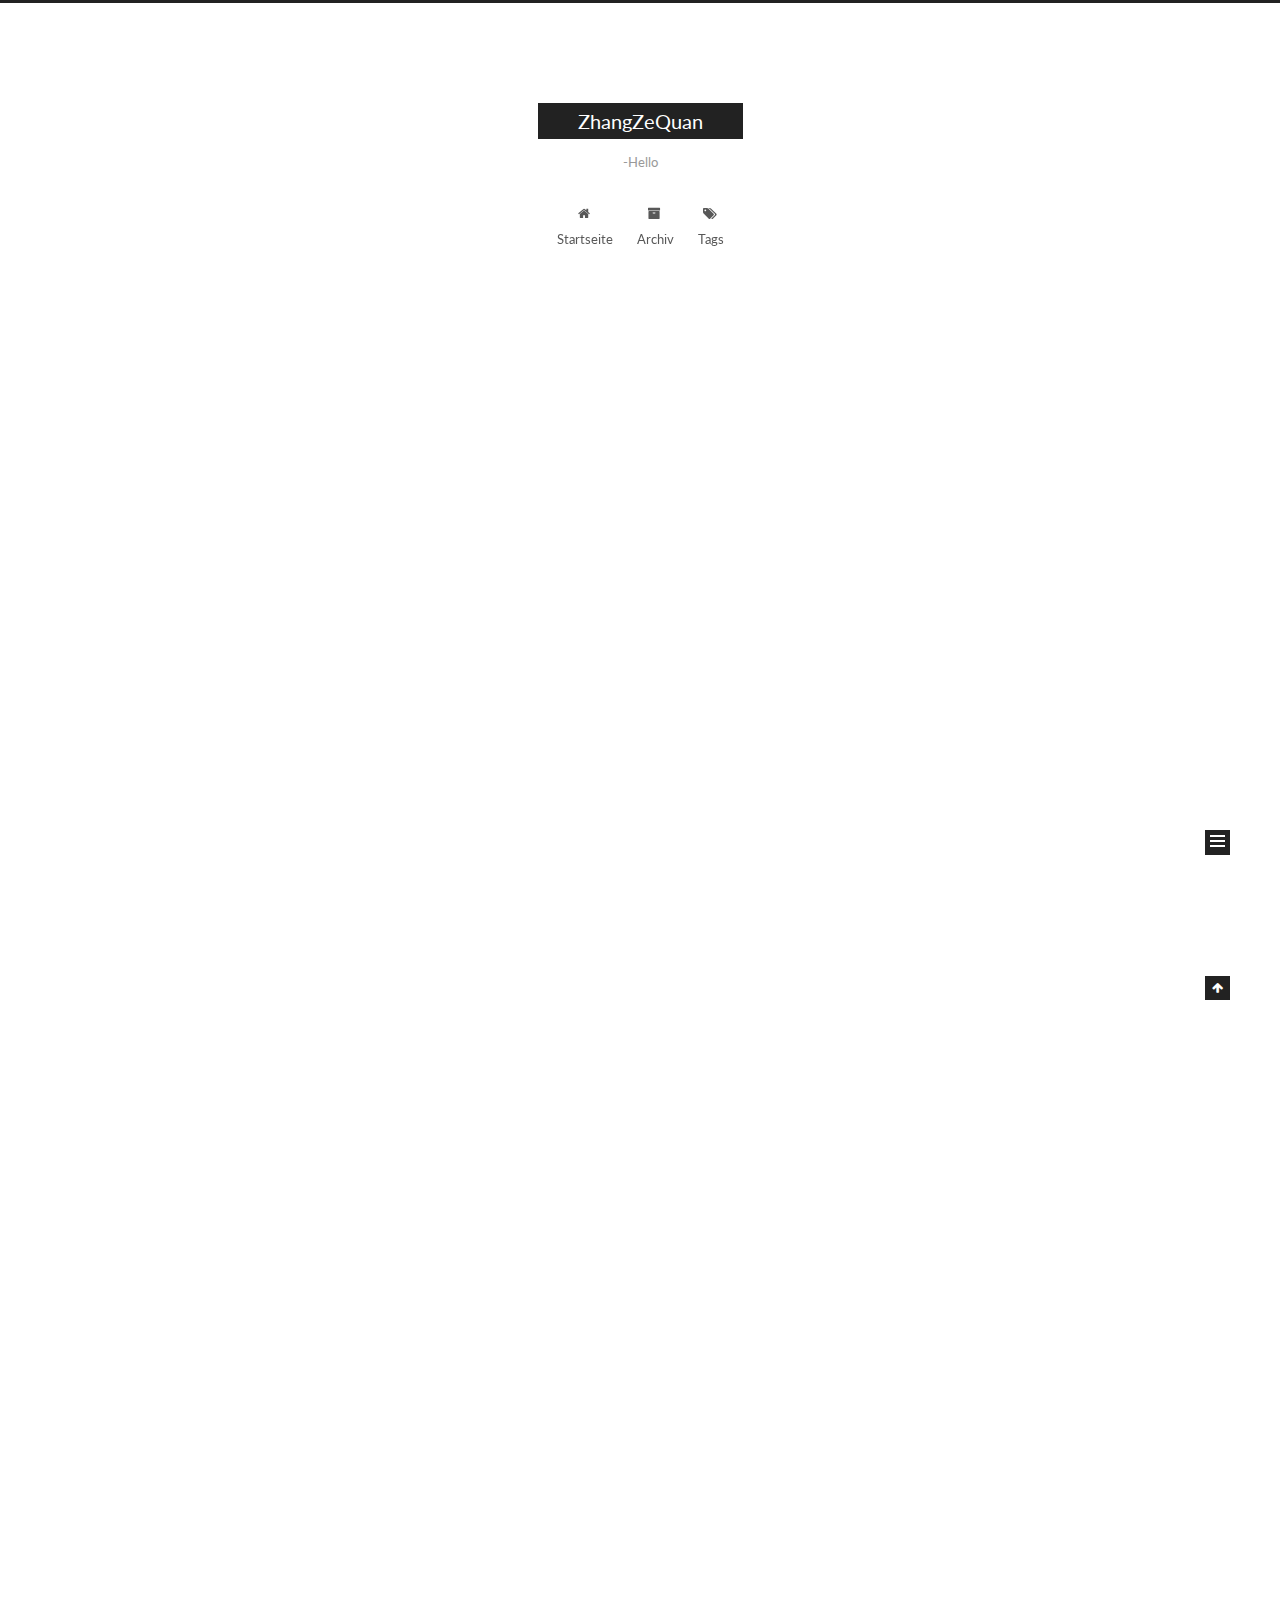
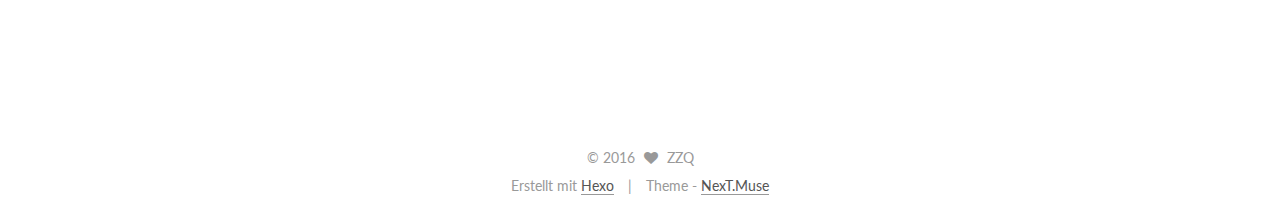
<file: index.html>
<!doctype html>



  


<html class="theme-next muse use-motion">
<head>
  <meta charset="UTF-8"/>
<meta http-equiv="X-UA-Compatible" content="IE=edge,chrome=1" />
<meta name="viewport" content="width=device-width, initial-scale=1, maximum-scale=1"/>



<meta http-equiv="Cache-Control" content="no-transform" />
<meta http-equiv="Cache-Control" content="no-siteapp" />












  
  
  <link href="/vendors/fancybox/source/jquery.fancybox.css?v=2.1.5" rel="stylesheet" type="text/css" />




  
  
  
  

  
    
    
  

  

  

  

  

  
    
    
    <link href="//fonts.googleapis.com/css?family=Lato:300,300italic,400,400italic,700,700italic&subset=latin,latin-ext" rel="stylesheet" type="text/css">
  






<link href="/vendors/font-awesome/css/font-awesome.min.css?v=4.4.0" rel="stylesheet" type="text/css" />

<link href="/css/main.css?v=5.0.1" rel="stylesheet" type="text/css" />


  <meta name="keywords" content="Hexo, NexT" />








  <link rel="shortcut icon" type="image/x-icon" href="/favicon.ico?v=5.0.1" />






<meta name="description">
<meta property="og:type" content="website">
<meta property="og:title" content="ZhangZeQuan">
<meta property="og:url" content="http://yoursite.com/index.html">
<meta property="og:site_name" content="ZhangZeQuan">
<meta property="og:description">
<meta name="twitter:card" content="summary">
<meta name="twitter:title" content="ZhangZeQuan">
<meta name="twitter:description">



<script type="text/javascript" id="hexo.configuration">
  var NexT = window.NexT || {};
  var CONFIG = {
    scheme: 'Muse',
    sidebar: {"position":"left","display":"post"},
    fancybox: true,
    motion: true,
    duoshuo: {
      userId: 0,
      author: 'Author'
    }
  };
</script>




  <link rel="canonical" href="http://yoursite.com/"/>

  <title> ZhangZeQuan </title>
</head>

<body itemscope itemtype="http://schema.org/WebPage" lang="">

  










  
  
    
  

  <div class="container one-collumn sidebar-position-left 
   page-home 
 ">
    <div class="headband"></div>

    <header id="header" class="header" itemscope itemtype="http://schema.org/WPHeader">
      <div class="header-inner"><div class="site-meta ">
  

  <div class="custom-logo-site-title">
    <a href="/"  class="brand" rel="start">
      <span class="logo-line-before"><i></i></span>
      <span class="site-title">ZhangZeQuan</span>
      <span class="logo-line-after"><i></i></span>
    </a>
  </div>
  <p class="site-subtitle">-Hello</p>
</div>

<div class="site-nav-toggle">
  <button>
    <span class="btn-bar"></span>
    <span class="btn-bar"></span>
    <span class="btn-bar"></span>
  </button>
</div>

<nav class="site-nav">
  

  
    <ul id="menu" class="menu">
      
        
        <li class="menu-item menu-item-home">
          <a href="/" rel="section">
            
              <i class="menu-item-icon fa fa-fw fa-home"></i> <br />
            
            Startseite
          </a>
        </li>
      
        
        <li class="menu-item menu-item-archives">
          <a href="/archives" rel="section">
            
              <i class="menu-item-icon fa fa-fw fa-archive"></i> <br />
            
            Archiv
          </a>
        </li>
      
        
        <li class="menu-item menu-item-tags">
          <a href="/tags" rel="section">
            
              <i class="menu-item-icon fa fa-fw fa-tags"></i> <br />
            
            Tags
          </a>
        </li>
      

      
    </ul>
  

  
</nav>

 </div>
    </header>

    <main id="main" class="main">
      <div class="main-inner">
        <div class="content-wrap">
          <div id="content" class="content">
            
  <section id="posts" class="posts-expand">
    
      

  
  

  
  
  

  <article class="post post-type-normal " itemscope itemtype="http://schema.org/Article">

    
      <header class="post-header">

        
        
          <h1 class="post-title" itemprop="name headline">
            
            
              
                
                <a class="post-title-link" href="/2016/06/15/今天突然想起来了/" itemprop="url">
                  今天突然想起来了
                </a>
              
            
          </h1>
        

        <div class="post-meta">
          <span class="post-time">
            <span class="post-meta-item-icon">
              <i class="fa fa-calendar-o"></i>
            </span>
            <span class="post-meta-item-text">Veröffentlicht am</span>
            <time itemprop="dateCreated" datetime="2016-06-15T21:45:14+08:00" content="2016-06-15">
              2016-06-15
            </time>
          </span>

          

          
            
          

          

          
          

          
        </div>
      </header>
    


    <div class="post-body" itemprop="articleBody">

      
      

      
        
          
            <p>很久以前就想着用Hexo建个田，后面一直没顾得上弄，今天突然想起来了，那就补上吧，FirstBlog.this.</p>

          
        
      
    </div>

    <div>
      
    </div>

    <div>
      
    </div>

    <footer class="post-footer">
      

      

      
      
        <div class="post-eof"></div>
      
    </footer>
  </article>


    
      

  
  

  
  
  

  <article class="post post-type-normal " itemscope itemtype="http://schema.org/Article">

    
      <header class="post-header">

        
        
          <h1 class="post-title" itemprop="name headline">
            
            
              
                
                <a class="post-title-link" href="/2016/06/15/hello-world/" itemprop="url">
                  Hello World
                </a>
              
            
          </h1>
        

        <div class="post-meta">
          <span class="post-time">
            <span class="post-meta-item-icon">
              <i class="fa fa-calendar-o"></i>
            </span>
            <span class="post-meta-item-text">Veröffentlicht am</span>
            <time itemprop="dateCreated" datetime="2016-06-15T21:05:48+08:00" content="2016-06-15">
              2016-06-15
            </time>
          </span>

          

          
            
          

          

          
          

          
        </div>
      </header>
    


    <div class="post-body" itemprop="articleBody">

      
      

      
        
          
            <p>Welcome to <a href="https://hexo.io/" target="_blank" rel="external">Hexo</a>! This is your very first post. Check <a href="https://hexo.io/docs/" target="_blank" rel="external">documentation</a> for more info. If you get any problems when using Hexo, you can find the answer in <a href="https://hexo.io/docs/troubleshooting.html" target="_blank" rel="external">troubleshooting</a> or you can ask me on <a href="https://github.com/hexojs/hexo/issues" target="_blank" rel="external">GitHub</a>.</p>
<h2 id="Quick-Start"><a href="#Quick-Start" class="headerlink" title="Quick Start"></a>Quick Start</h2><h3 id="Create-a-new-post"><a href="#Create-a-new-post" class="headerlink" title="Create a new post"></a>Create a new post</h3><figure class="highlight bash"><table><tr><td class="gutter"><pre><span class="line">1</span><br></pre></td><td class="code"><pre><span class="line">$ hexo new <span class="string">"My New Post"</span></span><br></pre></td></tr></table></figure>
<p>More info: <a href="https://hexo.io/docs/writing.html" target="_blank" rel="external">Writing</a></p>
<h3 id="Run-server"><a href="#Run-server" class="headerlink" title="Run server"></a>Run server</h3><figure class="highlight bash"><table><tr><td class="gutter"><pre><span class="line">1</span><br></pre></td><td class="code"><pre><span class="line">$ hexo server</span><br></pre></td></tr></table></figure>
<p>More info: <a href="https://hexo.io/docs/server.html" target="_blank" rel="external">Server</a></p>
<h3 id="Generate-static-files"><a href="#Generate-static-files" class="headerlink" title="Generate static files"></a>Generate static files</h3><figure class="highlight bash"><table><tr><td class="gutter"><pre><span class="line">1</span><br></pre></td><td class="code"><pre><span class="line">$ hexo generate</span><br></pre></td></tr></table></figure>
<p>More info: <a href="https://hexo.io/docs/generating.html" target="_blank" rel="external">Generating</a></p>
<h3 id="Deploy-to-remote-sites"><a href="#Deploy-to-remote-sites" class="headerlink" title="Deploy to remote sites"></a>Deploy to remote sites</h3><figure class="highlight bash"><table><tr><td class="gutter"><pre><span class="line">1</span><br></pre></td><td class="code"><pre><span class="line">$ hexo deploy</span><br></pre></td></tr></table></figure>
<p>More info: <a href="https://hexo.io/docs/deployment.html" target="_blank" rel="external">Deployment</a></p>

          
        
      
    </div>

    <div>
      
    </div>

    <div>
      
    </div>

    <footer class="post-footer">
      

      

      
      
        <div class="post-eof"></div>
      
    </footer>
  </article>


    
  </section>

  


          </div>
          


          

        </div>
        
          
  
  <div class="sidebar-toggle">
    <div class="sidebar-toggle-line-wrap">
      <span class="sidebar-toggle-line sidebar-toggle-line-first"></span>
      <span class="sidebar-toggle-line sidebar-toggle-line-middle"></span>
      <span class="sidebar-toggle-line sidebar-toggle-line-last"></span>
    </div>
  </div>

  <aside id="sidebar" class="sidebar">
    <div class="sidebar-inner">

      

      

      <section class="site-overview sidebar-panel  sidebar-panel-active ">
        <div class="site-author motion-element" itemprop="author" itemscope itemtype="http://schema.org/Person">
          <img class="site-author-image" itemprop="image"
               src="/images/avatar.gif"
               alt="ZZQ" />
          <p class="site-author-name" itemprop="name">ZZQ</p>
          <p class="site-description motion-element" itemprop="description"></p>
        </div>
        <nav class="site-state motion-element">
          <div class="site-state-item site-state-posts">
            <a href="/archives">
              <span class="site-state-item-count">2</span>
              <span class="site-state-item-name">Artikel</span>
            </a>
          </div>

          

          

        </nav>

        

        <div class="links-of-author motion-element">
          
        </div>

        
        

        
        

      </section>

      

    </div>
  </aside>


        
      </div>
    </main>

    <footer id="footer" class="footer">
      <div class="footer-inner">
        <div class="copyright" >
  
  &copy; 
  <span itemprop="copyrightYear">2016</span>
  <span class="with-love">
    <i class="fa fa-heart"></i>
  </span>
  <span class="author" itemprop="copyrightHolder">ZZQ</span>
</div>

<div class="powered-by">
  Erstellt mit  <a class="theme-link" href="http://hexo.io">Hexo</a>
</div>

<div class="theme-info">
  Theme -
  <a class="theme-link" href="https://github.com/iissnan/hexo-theme-next">
    NexT.Muse
  </a>
</div>

        

        
      </div>
    </footer>

    <div class="back-to-top">
      <i class="fa fa-arrow-up"></i>
    </div>
  </div>

  

<script type="text/javascript">
  if (Object.prototype.toString.call(window.Promise) !== '[object Function]') {
    window.Promise = null;
  }
</script>









  



  
  <script type="text/javascript" src="/vendors/jquery/index.js?v=2.1.3"></script>

  
  <script type="text/javascript" src="/vendors/fastclick/lib/fastclick.min.js?v=1.0.6"></script>

  
  <script type="text/javascript" src="/vendors/jquery_lazyload/jquery.lazyload.js?v=1.9.7"></script>

  
  <script type="text/javascript" src="/vendors/velocity/velocity.min.js?v=1.2.1"></script>

  
  <script type="text/javascript" src="/vendors/velocity/velocity.ui.min.js?v=1.2.1"></script>

  
  <script type="text/javascript" src="/vendors/fancybox/source/jquery.fancybox.pack.js?v=2.1.5"></script>


  


  <script type="text/javascript" src="/js/src/utils.js?v=5.0.1"></script>

  <script type="text/javascript" src="/js/src/motion.js?v=5.0.1"></script>



  
  

  

  


  <script type="text/javascript" src="/js/src/bootstrap.js?v=5.0.1"></script>



  



  




  
  
  

  

  

</body>
</html>
</file>
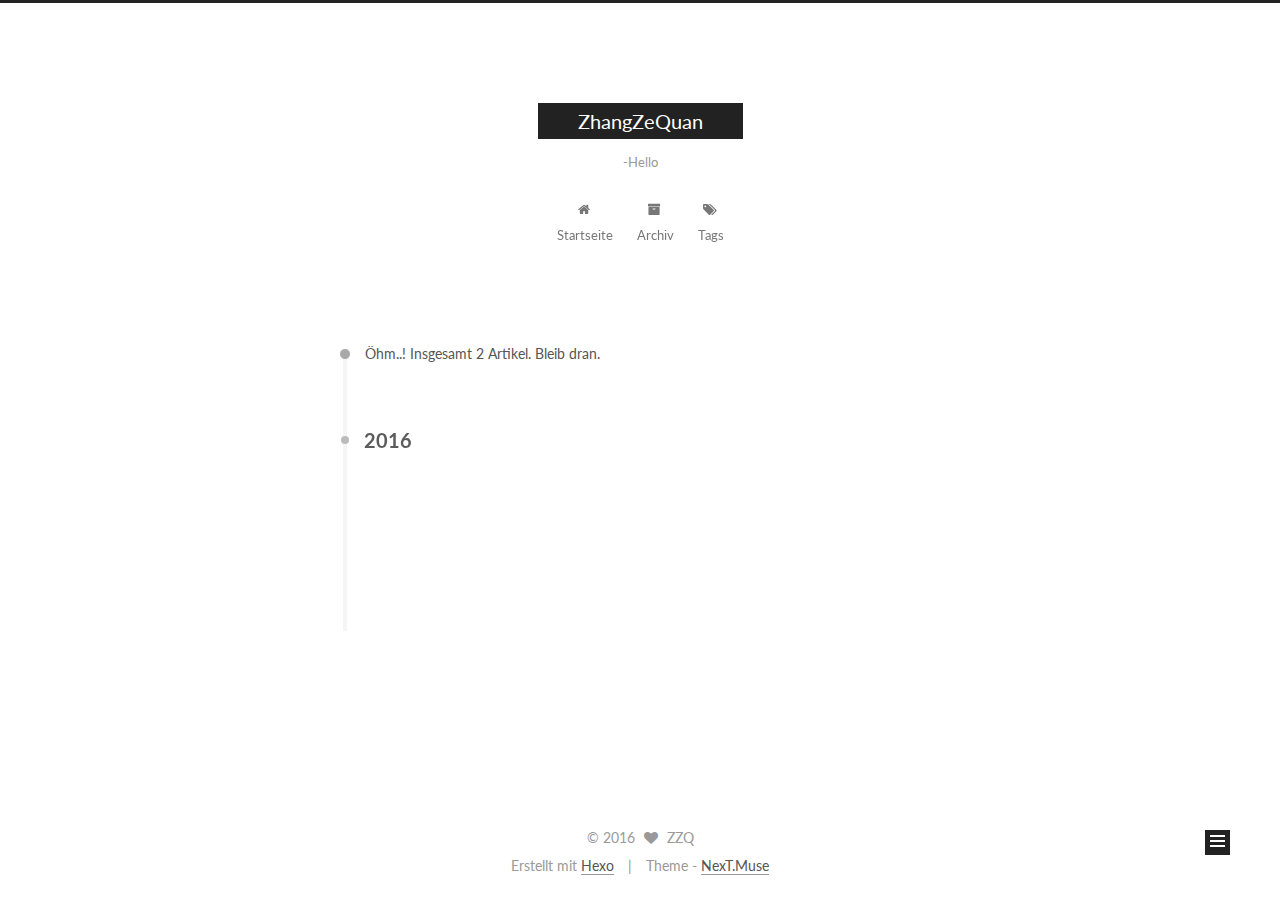
<file: archives/index.html>
<!doctype html>



  


<html class="theme-next muse use-motion">
<head>
  <meta charset="UTF-8"/>
<meta http-equiv="X-UA-Compatible" content="IE=edge,chrome=1" />
<meta name="viewport" content="width=device-width, initial-scale=1, maximum-scale=1"/>



<meta http-equiv="Cache-Control" content="no-transform" />
<meta http-equiv="Cache-Control" content="no-siteapp" />












  
  
  <link href="/vendors/fancybox/source/jquery.fancybox.css?v=2.1.5" rel="stylesheet" type="text/css" />




  
  
  
  

  
    
    
  

  

  

  

  

  
    
    
    <link href="//fonts.googleapis.com/css?family=Lato:300,300italic,400,400italic,700,700italic&subset=latin,latin-ext" rel="stylesheet" type="text/css">
  






<link href="/vendors/font-awesome/css/font-awesome.min.css?v=4.4.0" rel="stylesheet" type="text/css" />

<link href="/css/main.css?v=5.0.1" rel="stylesheet" type="text/css" />


  <meta name="keywords" content="Hexo, NexT" />








  <link rel="shortcut icon" type="image/x-icon" href="/favicon.ico?v=5.0.1" />






<meta name="description">
<meta property="og:type" content="website">
<meta property="og:title" content="ZhangZeQuan">
<meta property="og:url" content="http://yoursite.com/archives/index.html">
<meta property="og:site_name" content="ZhangZeQuan">
<meta property="og:description">
<meta name="twitter:card" content="summary">
<meta name="twitter:title" content="ZhangZeQuan">
<meta name="twitter:description">



<script type="text/javascript" id="hexo.configuration">
  var NexT = window.NexT || {};
  var CONFIG = {
    scheme: 'Muse',
    sidebar: {"position":"left","display":"post"},
    fancybox: true,
    motion: true,
    duoshuo: {
      userId: 0,
      author: 'Author'
    }
  };
</script>




  <link rel="canonical" href="http://yoursite.com/archives/"/>

  <title> Archiv | ZhangZeQuan </title>
</head>

<body itemscope itemtype="http://schema.org/WebPage" lang="">

  










  
  
    
  

  <div class="container one-collumn sidebar-position-left  page-archive  ">
    <div class="headband"></div>

    <header id="header" class="header" itemscope itemtype="http://schema.org/WPHeader">
      <div class="header-inner"><div class="site-meta ">
  

  <div class="custom-logo-site-title">
    <a href="/"  class="brand" rel="start">
      <span class="logo-line-before"><i></i></span>
      <span class="site-title">ZhangZeQuan</span>
      <span class="logo-line-after"><i></i></span>
    </a>
  </div>
  <p class="site-subtitle">-Hello</p>
</div>

<div class="site-nav-toggle">
  <button>
    <span class="btn-bar"></span>
    <span class="btn-bar"></span>
    <span class="btn-bar"></span>
  </button>
</div>

<nav class="site-nav">
  

  
    <ul id="menu" class="menu">
      
        
        <li class="menu-item menu-item-home">
          <a href="/" rel="section">
            
              <i class="menu-item-icon fa fa-fw fa-home"></i> <br />
            
            Startseite
          </a>
        </li>
      
        
        <li class="menu-item menu-item-archives">
          <a href="/archives" rel="section">
            
              <i class="menu-item-icon fa fa-fw fa-archive"></i> <br />
            
            Archiv
          </a>
        </li>
      
        
        <li class="menu-item menu-item-tags">
          <a href="/tags" rel="section">
            
              <i class="menu-item-icon fa fa-fw fa-tags"></i> <br />
            
            Tags
          </a>
        </li>
      

      
    </ul>
  

  
</nav>

 </div>
    </header>

    <main id="main" class="main">
      <div class="main-inner">
        <div class="content-wrap">
          <div id="content" class="content">
            

  <section id="posts" class="posts-collapse">
    <span class="archive-move-on"></span>

    <span class="archive-page-counter">
      
      
      
        
      
      Öhm..! Insgesamt 2 Artikel. Bleib dran.
    </span>

    

      
      
      

      
        
        <div class="collection-title">
          <h2 class="archive-year motion-element" id="archive-year-2016">2016</h2>
        </div>
      
      

      

  <article class="post post-type-normal" itemscope itemtype="http://schema.org/Article">
    <header class="post-header">

      <h1 class="post-title">
        
            <a class="post-title-link" href="/2016/06/15/今天突然想起来了/" itemprop="url">
              
                <span itemprop="name">今天突然想起来了</span>
              
            </a>
        
      </h1>

      <div class="post-meta">
        <time class="post-time" itemprop="dateCreated"
              datetime="2016-06-15T21:45:14+08:00"
              content="2016-06-15" >
          06-15
        </time>
      </div>

    </header>
  </article>



    

      
      
      

      
      

      

  <article class="post post-type-normal" itemscope itemtype="http://schema.org/Article">
    <header class="post-header">

      <h1 class="post-title">
        
            <a class="post-title-link" href="/2016/06/15/hello-world/" itemprop="url">
              
                <span itemprop="name">Hello World</span>
              
            </a>
        
      </h1>

      <div class="post-meta">
        <time class="post-time" itemprop="dateCreated"
              datetime="2016-06-15T21:05:48+08:00"
              content="2016-06-15" >
          06-15
        </time>
      </div>

    </header>
  </article>



    

  </section>

  



          </div>
          


          

        </div>
        
          
  
  <div class="sidebar-toggle">
    <div class="sidebar-toggle-line-wrap">
      <span class="sidebar-toggle-line sidebar-toggle-line-first"></span>
      <span class="sidebar-toggle-line sidebar-toggle-line-middle"></span>
      <span class="sidebar-toggle-line sidebar-toggle-line-last"></span>
    </div>
  </div>

  <aside id="sidebar" class="sidebar">
    <div class="sidebar-inner">

      

      

      <section class="site-overview sidebar-panel  sidebar-panel-active ">
        <div class="site-author motion-element" itemprop="author" itemscope itemtype="http://schema.org/Person">
          <img class="site-author-image" itemprop="image"
               src="/images/avatar.gif"
               alt="ZZQ" />
          <p class="site-author-name" itemprop="name">ZZQ</p>
          <p class="site-description motion-element" itemprop="description"></p>
        </div>
        <nav class="site-state motion-element">
          <div class="site-state-item site-state-posts">
            <a href="/archives">
              <span class="site-state-item-count">2</span>
              <span class="site-state-item-name">Artikel</span>
            </a>
          </div>

          

          

        </nav>

        

        <div class="links-of-author motion-element">
          
        </div>

        
        

        
        

      </section>

      

    </div>
  </aside>


        
      </div>
    </main>

    <footer id="footer" class="footer">
      <div class="footer-inner">
        <div class="copyright" >
  
  &copy; 
  <span itemprop="copyrightYear">2016</span>
  <span class="with-love">
    <i class="fa fa-heart"></i>
  </span>
  <span class="author" itemprop="copyrightHolder">ZZQ</span>
</div>

<div class="powered-by">
  Erstellt mit  <a class="theme-link" href="http://hexo.io">Hexo</a>
</div>

<div class="theme-info">
  Theme -
  <a class="theme-link" href="https://github.com/iissnan/hexo-theme-next">
    NexT.Muse
  </a>
</div>

        

        
      </div>
    </footer>

    <div class="back-to-top">
      <i class="fa fa-arrow-up"></i>
    </div>
  </div>

  

<script type="text/javascript">
  if (Object.prototype.toString.call(window.Promise) !== '[object Function]') {
    window.Promise = null;
  }
</script>









  



  
  <script type="text/javascript" src="/vendors/jquery/index.js?v=2.1.3"></script>

  
  <script type="text/javascript" src="/vendors/fastclick/lib/fastclick.min.js?v=1.0.6"></script>

  
  <script type="text/javascript" src="/vendors/jquery_lazyload/jquery.lazyload.js?v=1.9.7"></script>

  
  <script type="text/javascript" src="/vendors/velocity/velocity.min.js?v=1.2.1"></script>

  
  <script type="text/javascript" src="/vendors/velocity/velocity.ui.min.js?v=1.2.1"></script>

  
  <script type="text/javascript" src="/vendors/fancybox/source/jquery.fancybox.pack.js?v=2.1.5"></script>


  


  <script type="text/javascript" src="/js/src/utils.js?v=5.0.1"></script>

  <script type="text/javascript" src="/js/src/motion.js?v=5.0.1"></script>



  
  

  
  
    <script type="text/javascript" id="motion.page.archive">
      $('.archive-year').velocity('transition.slideLeftIn');
    </script>
  


  


  <script type="text/javascript" src="/js/src/bootstrap.js?v=5.0.1"></script>



  



  




  
  
  

  

  

</body>
</html>
</file>
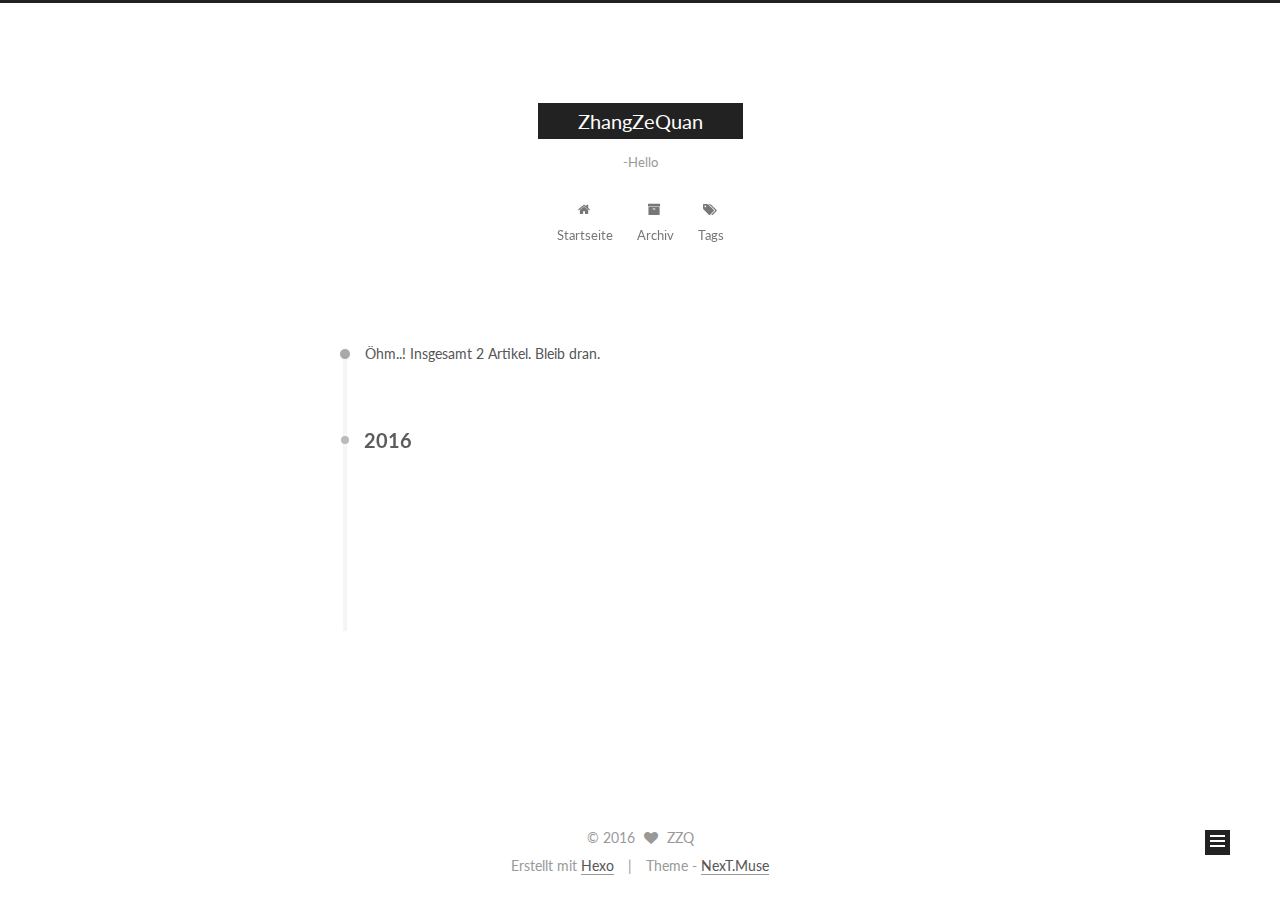
<file: archives/2016/index.html>
<!doctype html>



  


<html class="theme-next muse use-motion">
<head>
  <meta charset="UTF-8"/>
<meta http-equiv="X-UA-Compatible" content="IE=edge,chrome=1" />
<meta name="viewport" content="width=device-width, initial-scale=1, maximum-scale=1"/>



<meta http-equiv="Cache-Control" content="no-transform" />
<meta http-equiv="Cache-Control" content="no-siteapp" />












  
  
  <link href="/vendors/fancybox/source/jquery.fancybox.css?v=2.1.5" rel="stylesheet" type="text/css" />




  
  
  
  

  
    
    
  

  

  

  

  

  
    
    
    <link href="//fonts.googleapis.com/css?family=Lato:300,300italic,400,400italic,700,700italic&subset=latin,latin-ext" rel="stylesheet" type="text/css">
  






<link href="/vendors/font-awesome/css/font-awesome.min.css?v=4.4.0" rel="stylesheet" type="text/css" />

<link href="/css/main.css?v=5.0.1" rel="stylesheet" type="text/css" />


  <meta name="keywords" content="Hexo, NexT" />








  <link rel="shortcut icon" type="image/x-icon" href="/favicon.ico?v=5.0.1" />






<meta name="description">
<meta property="og:type" content="website">
<meta property="og:title" content="ZhangZeQuan">
<meta property="og:url" content="http://yoursite.com/archives/2016/index.html">
<meta property="og:site_name" content="ZhangZeQuan">
<meta property="og:description">
<meta name="twitter:card" content="summary">
<meta name="twitter:title" content="ZhangZeQuan">
<meta name="twitter:description">



<script type="text/javascript" id="hexo.configuration">
  var NexT = window.NexT || {};
  var CONFIG = {
    scheme: 'Muse',
    sidebar: {"position":"left","display":"post"},
    fancybox: true,
    motion: true,
    duoshuo: {
      userId: 0,
      author: 'Author'
    }
  };
</script>




  <link rel="canonical" href="http://yoursite.com/archives/2016/"/>

  <title> Archiv | ZhangZeQuan </title>
</head>

<body itemscope itemtype="http://schema.org/WebPage" lang="">

  










  
  
    
  

  <div class="container one-collumn sidebar-position-left  page-archive  ">
    <div class="headband"></div>

    <header id="header" class="header" itemscope itemtype="http://schema.org/WPHeader">
      <div class="header-inner"><div class="site-meta ">
  

  <div class="custom-logo-site-title">
    <a href="/"  class="brand" rel="start">
      <span class="logo-line-before"><i></i></span>
      <span class="site-title">ZhangZeQuan</span>
      <span class="logo-line-after"><i></i></span>
    </a>
  </div>
  <p class="site-subtitle">-Hello</p>
</div>

<div class="site-nav-toggle">
  <button>
    <span class="btn-bar"></span>
    <span class="btn-bar"></span>
    <span class="btn-bar"></span>
  </button>
</div>

<nav class="site-nav">
  

  
    <ul id="menu" class="menu">
      
        
        <li class="menu-item menu-item-home">
          <a href="/" rel="section">
            
              <i class="menu-item-icon fa fa-fw fa-home"></i> <br />
            
            Startseite
          </a>
        </li>
      
        
        <li class="menu-item menu-item-archives">
          <a href="/archives" rel="section">
            
              <i class="menu-item-icon fa fa-fw fa-archive"></i> <br />
            
            Archiv
          </a>
        </li>
      
        
        <li class="menu-item menu-item-tags">
          <a href="/tags" rel="section">
            
              <i class="menu-item-icon fa fa-fw fa-tags"></i> <br />
            
            Tags
          </a>
        </li>
      

      
    </ul>
  

  
</nav>

 </div>
    </header>

    <main id="main" class="main">
      <div class="main-inner">
        <div class="content-wrap">
          <div id="content" class="content">
            

  <section id="posts" class="posts-collapse">
    <span class="archive-move-on"></span>

    <span class="archive-page-counter">
      
      
      
        
      
      Öhm..! Insgesamt 2 Artikel. Bleib dran.
    </span>

    

      
      
      

      
        
        <div class="collection-title">
          <h2 class="archive-year motion-element" id="archive-year-2016">2016</h2>
        </div>
      
      

      

  <article class="post post-type-normal" itemscope itemtype="http://schema.org/Article">
    <header class="post-header">

      <h1 class="post-title">
        
            <a class="post-title-link" href="/2016/06/15/今天突然想起来了/" itemprop="url">
              
                <span itemprop="name">今天突然想起来了</span>
              
            </a>
        
      </h1>

      <div class="post-meta">
        <time class="post-time" itemprop="dateCreated"
              datetime="2016-06-15T21:45:14+08:00"
              content="2016-06-15" >
          06-15
        </time>
      </div>

    </header>
  </article>



    

      
      
      

      
      

      

  <article class="post post-type-normal" itemscope itemtype="http://schema.org/Article">
    <header class="post-header">

      <h1 class="post-title">
        
            <a class="post-title-link" href="/2016/06/15/hello-world/" itemprop="url">
              
                <span itemprop="name">Hello World</span>
              
            </a>
        
      </h1>

      <div class="post-meta">
        <time class="post-time" itemprop="dateCreated"
              datetime="2016-06-15T21:05:48+08:00"
              content="2016-06-15" >
          06-15
        </time>
      </div>

    </header>
  </article>



    

  </section>

  



          </div>
          


          

        </div>
        
          
  
  <div class="sidebar-toggle">
    <div class="sidebar-toggle-line-wrap">
      <span class="sidebar-toggle-line sidebar-toggle-line-first"></span>
      <span class="sidebar-toggle-line sidebar-toggle-line-middle"></span>
      <span class="sidebar-toggle-line sidebar-toggle-line-last"></span>
    </div>
  </div>

  <aside id="sidebar" class="sidebar">
    <div class="sidebar-inner">

      

      

      <section class="site-overview sidebar-panel  sidebar-panel-active ">
        <div class="site-author motion-element" itemprop="author" itemscope itemtype="http://schema.org/Person">
          <img class="site-author-image" itemprop="image"
               src="/images/avatar.gif"
               alt="ZZQ" />
          <p class="site-author-name" itemprop="name">ZZQ</p>
          <p class="site-description motion-element" itemprop="description"></p>
        </div>
        <nav class="site-state motion-element">
          <div class="site-state-item site-state-posts">
            <a href="/archives">
              <span class="site-state-item-count">2</span>
              <span class="site-state-item-name">Artikel</span>
            </a>
          </div>

          

          

        </nav>

        

        <div class="links-of-author motion-element">
          
        </div>

        
        

        
        

      </section>

      

    </div>
  </aside>


        
      </div>
    </main>

    <footer id="footer" class="footer">
      <div class="footer-inner">
        <div class="copyright" >
  
  &copy; 
  <span itemprop="copyrightYear">2016</span>
  <span class="with-love">
    <i class="fa fa-heart"></i>
  </span>
  <span class="author" itemprop="copyrightHolder">ZZQ</span>
</div>

<div class="powered-by">
  Erstellt mit  <a class="theme-link" href="http://hexo.io">Hexo</a>
</div>

<div class="theme-info">
  Theme -
  <a class="theme-link" href="https://github.com/iissnan/hexo-theme-next">
    NexT.Muse
  </a>
</div>

        

        
      </div>
    </footer>

    <div class="back-to-top">
      <i class="fa fa-arrow-up"></i>
    </div>
  </div>

  

<script type="text/javascript">
  if (Object.prototype.toString.call(window.Promise) !== '[object Function]') {
    window.Promise = null;
  }
</script>









  



  
  <script type="text/javascript" src="/vendors/jquery/index.js?v=2.1.3"></script>

  
  <script type="text/javascript" src="/vendors/fastclick/lib/fastclick.min.js?v=1.0.6"></script>

  
  <script type="text/javascript" src="/vendors/jquery_lazyload/jquery.lazyload.js?v=1.9.7"></script>

  
  <script type="text/javascript" src="/vendors/velocity/velocity.min.js?v=1.2.1"></script>

  
  <script type="text/javascript" src="/vendors/velocity/velocity.ui.min.js?v=1.2.1"></script>

  
  <script type="text/javascript" src="/vendors/fancybox/source/jquery.fancybox.pack.js?v=2.1.5"></script>


  


  <script type="text/javascript" src="/js/src/utils.js?v=5.0.1"></script>

  <script type="text/javascript" src="/js/src/motion.js?v=5.0.1"></script>



  
  

  
  
    <script type="text/javascript" id="motion.page.archive">
      $('.archive-year').velocity('transition.slideLeftIn');
    </script>
  


  


  <script type="text/javascript" src="/js/src/bootstrap.js?v=5.0.1"></script>



  



  




  
  
  

  

  

</body>
</html>
</file>
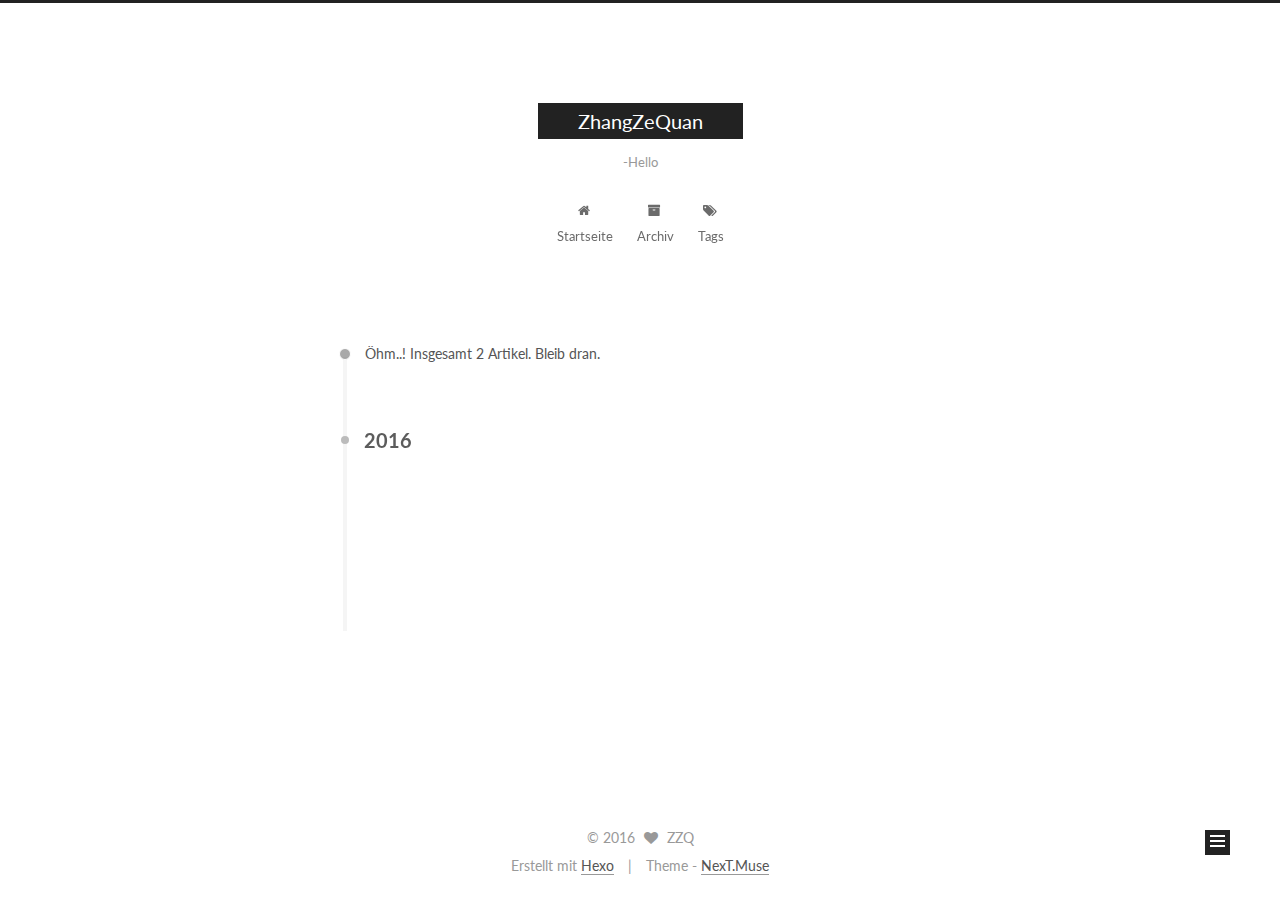
<file: archives/2016/06/index.html>
<!doctype html>



  


<html class="theme-next muse use-motion">
<head>
  <meta charset="UTF-8"/>
<meta http-equiv="X-UA-Compatible" content="IE=edge,chrome=1" />
<meta name="viewport" content="width=device-width, initial-scale=1, maximum-scale=1"/>



<meta http-equiv="Cache-Control" content="no-transform" />
<meta http-equiv="Cache-Control" content="no-siteapp" />












  
  
  <link href="/vendors/fancybox/source/jquery.fancybox.css?v=2.1.5" rel="stylesheet" type="text/css" />




  
  
  
  

  
    
    
  

  

  

  

  

  
    
    
    <link href="//fonts.googleapis.com/css?family=Lato:300,300italic,400,400italic,700,700italic&subset=latin,latin-ext" rel="stylesheet" type="text/css">
  






<link href="/vendors/font-awesome/css/font-awesome.min.css?v=4.4.0" rel="stylesheet" type="text/css" />

<link href="/css/main.css?v=5.0.1" rel="stylesheet" type="text/css" />


  <meta name="keywords" content="Hexo, NexT" />








  <link rel="shortcut icon" type="image/x-icon" href="/favicon.ico?v=5.0.1" />






<meta name="description">
<meta property="og:type" content="website">
<meta property="og:title" content="ZhangZeQuan">
<meta property="og:url" content="http://yoursite.com/archives/2016/06/index.html">
<meta property="og:site_name" content="ZhangZeQuan">
<meta property="og:description">
<meta name="twitter:card" content="summary">
<meta name="twitter:title" content="ZhangZeQuan">
<meta name="twitter:description">



<script type="text/javascript" id="hexo.configuration">
  var NexT = window.NexT || {};
  var CONFIG = {
    scheme: 'Muse',
    sidebar: {"position":"left","display":"post"},
    fancybox: true,
    motion: true,
    duoshuo: {
      userId: 0,
      author: 'Author'
    }
  };
</script>




  <link rel="canonical" href="http://yoursite.com/archives/2016/06/"/>

  <title> Archiv | ZhangZeQuan </title>
</head>

<body itemscope itemtype="http://schema.org/WebPage" lang="">

  










  
  
    
  

  <div class="container one-collumn sidebar-position-left  page-archive  ">
    <div class="headband"></div>

    <header id="header" class="header" itemscope itemtype="http://schema.org/WPHeader">
      <div class="header-inner"><div class="site-meta ">
  

  <div class="custom-logo-site-title">
    <a href="/"  class="brand" rel="start">
      <span class="logo-line-before"><i></i></span>
      <span class="site-title">ZhangZeQuan</span>
      <span class="logo-line-after"><i></i></span>
    </a>
  </div>
  <p class="site-subtitle">-Hello</p>
</div>

<div class="site-nav-toggle">
  <button>
    <span class="btn-bar"></span>
    <span class="btn-bar"></span>
    <span class="btn-bar"></span>
  </button>
</div>

<nav class="site-nav">
  

  
    <ul id="menu" class="menu">
      
        
        <li class="menu-item menu-item-home">
          <a href="/" rel="section">
            
              <i class="menu-item-icon fa fa-fw fa-home"></i> <br />
            
            Startseite
          </a>
        </li>
      
        
        <li class="menu-item menu-item-archives">
          <a href="/archives" rel="section">
            
              <i class="menu-item-icon fa fa-fw fa-archive"></i> <br />
            
            Archiv
          </a>
        </li>
      
        
        <li class="menu-item menu-item-tags">
          <a href="/tags" rel="section">
            
              <i class="menu-item-icon fa fa-fw fa-tags"></i> <br />
            
            Tags
          </a>
        </li>
      

      
    </ul>
  

  
</nav>

 </div>
    </header>

    <main id="main" class="main">
      <div class="main-inner">
        <div class="content-wrap">
          <div id="content" class="content">
            

  <section id="posts" class="posts-collapse">
    <span class="archive-move-on"></span>

    <span class="archive-page-counter">
      
      
      
        
      
      Öhm..! Insgesamt 2 Artikel. Bleib dran.
    </span>

    

      
      
      

      
        
        <div class="collection-title">
          <h2 class="archive-year motion-element" id="archive-year-2016">2016</h2>
        </div>
      
      

      

  <article class="post post-type-normal" itemscope itemtype="http://schema.org/Article">
    <header class="post-header">

      <h1 class="post-title">
        
            <a class="post-title-link" href="/2016/06/15/今天突然想起来了/" itemprop="url">
              
                <span itemprop="name">今天突然想起来了</span>
              
            </a>
        
      </h1>

      <div class="post-meta">
        <time class="post-time" itemprop="dateCreated"
              datetime="2016-06-15T21:45:14+08:00"
              content="2016-06-15" >
          06-15
        </time>
      </div>

    </header>
  </article>



    

      
      
      

      
      

      

  <article class="post post-type-normal" itemscope itemtype="http://schema.org/Article">
    <header class="post-header">

      <h1 class="post-title">
        
            <a class="post-title-link" href="/2016/06/15/hello-world/" itemprop="url">
              
                <span itemprop="name">Hello World</span>
              
            </a>
        
      </h1>

      <div class="post-meta">
        <time class="post-time" itemprop="dateCreated"
              datetime="2016-06-15T21:05:48+08:00"
              content="2016-06-15" >
          06-15
        </time>
      </div>

    </header>
  </article>



    

  </section>

  



          </div>
          


          

        </div>
        
          
  
  <div class="sidebar-toggle">
    <div class="sidebar-toggle-line-wrap">
      <span class="sidebar-toggle-line sidebar-toggle-line-first"></span>
      <span class="sidebar-toggle-line sidebar-toggle-line-middle"></span>
      <span class="sidebar-toggle-line sidebar-toggle-line-last"></span>
    </div>
  </div>

  <aside id="sidebar" class="sidebar">
    <div class="sidebar-inner">

      

      

      <section class="site-overview sidebar-panel  sidebar-panel-active ">
        <div class="site-author motion-element" itemprop="author" itemscope itemtype="http://schema.org/Person">
          <img class="site-author-image" itemprop="image"
               src="/images/avatar.gif"
               alt="ZZQ" />
          <p class="site-author-name" itemprop="name">ZZQ</p>
          <p class="site-description motion-element" itemprop="description"></p>
        </div>
        <nav class="site-state motion-element">
          <div class="site-state-item site-state-posts">
            <a href="/archives">
              <span class="site-state-item-count">2</span>
              <span class="site-state-item-name">Artikel</span>
            </a>
          </div>

          

          

        </nav>

        

        <div class="links-of-author motion-element">
          
        </div>

        
        

        
        

      </section>

      

    </div>
  </aside>


        
      </div>
    </main>

    <footer id="footer" class="footer">
      <div class="footer-inner">
        <div class="copyright" >
  
  &copy; 
  <span itemprop="copyrightYear">2016</span>
  <span class="with-love">
    <i class="fa fa-heart"></i>
  </span>
  <span class="author" itemprop="copyrightHolder">ZZQ</span>
</div>

<div class="powered-by">
  Erstellt mit  <a class="theme-link" href="http://hexo.io">Hexo</a>
</div>

<div class="theme-info">
  Theme -
  <a class="theme-link" href="https://github.com/iissnan/hexo-theme-next">
    NexT.Muse
  </a>
</div>

        

        
      </div>
    </footer>

    <div class="back-to-top">
      <i class="fa fa-arrow-up"></i>
    </div>
  </div>

  

<script type="text/javascript">
  if (Object.prototype.toString.call(window.Promise) !== '[object Function]') {
    window.Promise = null;
  }
</script>









  



  
  <script type="text/javascript" src="/vendors/jquery/index.js?v=2.1.3"></script>

  
  <script type="text/javascript" src="/vendors/fastclick/lib/fastclick.min.js?v=1.0.6"></script>

  
  <script type="text/javascript" src="/vendors/jquery_lazyload/jquery.lazyload.js?v=1.9.7"></script>

  
  <script type="text/javascript" src="/vendors/velocity/velocity.min.js?v=1.2.1"></script>

  
  <script type="text/javascript" src="/vendors/velocity/velocity.ui.min.js?v=1.2.1"></script>

  
  <script type="text/javascript" src="/vendors/fancybox/source/jquery.fancybox.pack.js?v=2.1.5"></script>


  


  <script type="text/javascript" src="/js/src/utils.js?v=5.0.1"></script>

  <script type="text/javascript" src="/js/src/motion.js?v=5.0.1"></script>



  
  

  
  
    <script type="text/javascript" id="motion.page.archive">
      $('.archive-year').velocity('transition.slideLeftIn');
    </script>
  


  


  <script type="text/javascript" src="/js/src/bootstrap.js?v=5.0.1"></script>



  



  




  
  
  

  

  

</body>
</html>
</file>
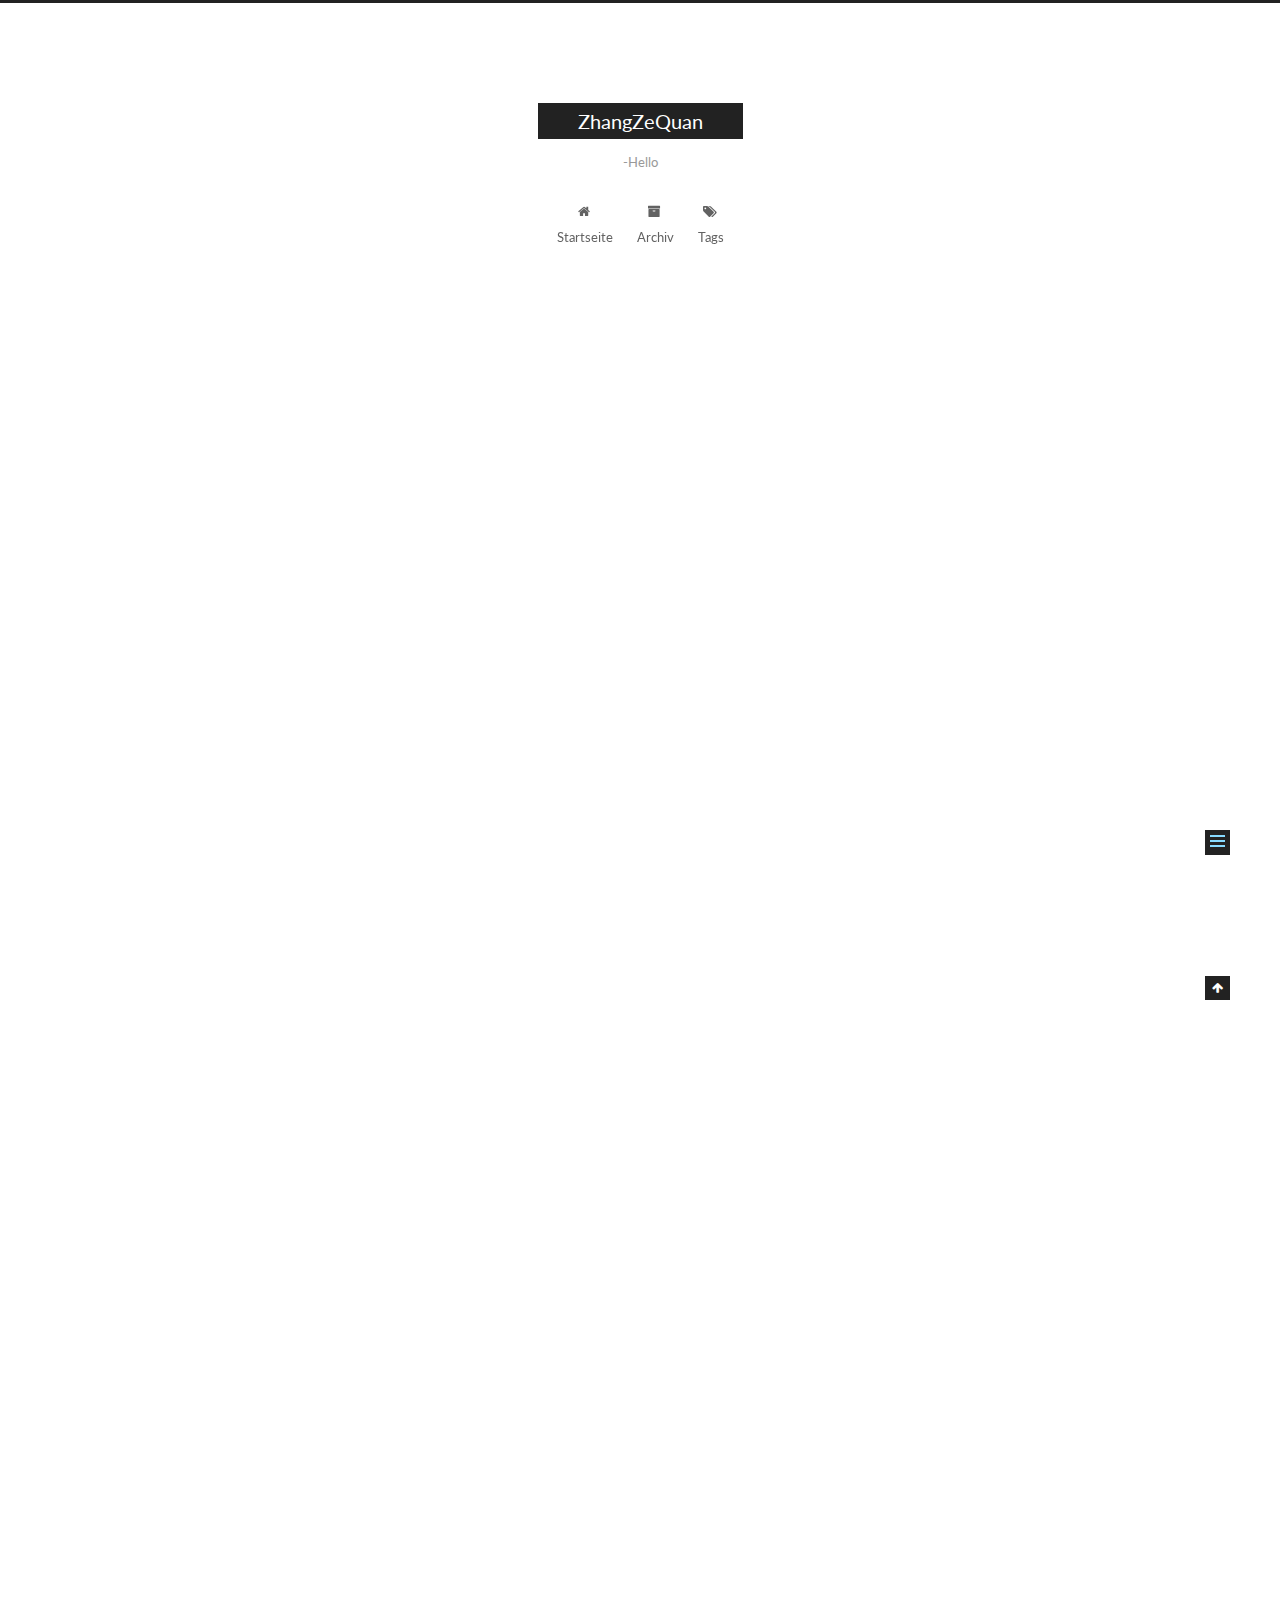
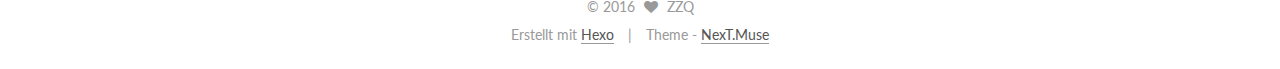
<file: 2016/06/15/hello-world/index.html>
<!doctype html>



  


<html class="theme-next muse use-motion">
<head>
  <meta charset="UTF-8"/>
<meta http-equiv="X-UA-Compatible" content="IE=edge,chrome=1" />
<meta name="viewport" content="width=device-width, initial-scale=1, maximum-scale=1"/>



<meta http-equiv="Cache-Control" content="no-transform" />
<meta http-equiv="Cache-Control" content="no-siteapp" />












  
  
  <link href="/vendors/fancybox/source/jquery.fancybox.css?v=2.1.5" rel="stylesheet" type="text/css" />




  
  
  
  

  
    
    
  

  

  

  

  

  
    
    
    <link href="//fonts.googleapis.com/css?family=Lato:300,300italic,400,400italic,700,700italic&subset=latin,latin-ext" rel="stylesheet" type="text/css">
  






<link href="/vendors/font-awesome/css/font-awesome.min.css?v=4.4.0" rel="stylesheet" type="text/css" />

<link href="/css/main.css?v=5.0.1" rel="stylesheet" type="text/css" />


  <meta name="keywords" content="Hexo, NexT" />








  <link rel="shortcut icon" type="image/x-icon" href="/favicon.ico?v=5.0.1" />






<meta name="description" content="Welcome to Hexo! This is your very first post. Check documentation for more info. If you get any problems when using Hexo, you can find the answer in troubleshooting or you can ask me on GitHub.
Quick">
<meta property="og:type" content="article">
<meta property="og:title" content="Hello World">
<meta property="og:url" content="http://yoursite.com/2016/06/15/hello-world/index.html">
<meta property="og:site_name" content="ZhangZeQuan">
<meta property="og:description" content="Welcome to Hexo! This is your very first post. Check documentation for more info. If you get any problems when using Hexo, you can find the answer in troubleshooting or you can ask me on GitHub.
Quick">
<meta property="og:updated_time" content="2016-06-15T13:07:09.390Z">
<meta name="twitter:card" content="summary">
<meta name="twitter:title" content="Hello World">
<meta name="twitter:description" content="Welcome to Hexo! This is your very first post. Check documentation for more info. If you get any problems when using Hexo, you can find the answer in troubleshooting or you can ask me on GitHub.
Quick">



<script type="text/javascript" id="hexo.configuration">
  var NexT = window.NexT || {};
  var CONFIG = {
    scheme: 'Muse',
    sidebar: {"position":"left","display":"post"},
    fancybox: true,
    motion: true,
    duoshuo: {
      userId: 0,
      author: 'Author'
    }
  };
</script>




  <link rel="canonical" href="http://yoursite.com/2016/06/15/hello-world/"/>

  <title> Hello World | ZhangZeQuan </title>
</head>

<body itemscope itemtype="http://schema.org/WebPage" lang="">

  










  
  
    
  

  <div class="container one-collumn sidebar-position-left page-post-detail ">
    <div class="headband"></div>

    <header id="header" class="header" itemscope itemtype="http://schema.org/WPHeader">
      <div class="header-inner"><div class="site-meta ">
  

  <div class="custom-logo-site-title">
    <a href="/"  class="brand" rel="start">
      <span class="logo-line-before"><i></i></span>
      <span class="site-title">ZhangZeQuan</span>
      <span class="logo-line-after"><i></i></span>
    </a>
  </div>
  <p class="site-subtitle">-Hello</p>
</div>

<div class="site-nav-toggle">
  <button>
    <span class="btn-bar"></span>
    <span class="btn-bar"></span>
    <span class="btn-bar"></span>
  </button>
</div>

<nav class="site-nav">
  

  
    <ul id="menu" class="menu">
      
        
        <li class="menu-item menu-item-home">
          <a href="/" rel="section">
            
              <i class="menu-item-icon fa fa-fw fa-home"></i> <br />
            
            Startseite
          </a>
        </li>
      
        
        <li class="menu-item menu-item-archives">
          <a href="/archives" rel="section">
            
              <i class="menu-item-icon fa fa-fw fa-archive"></i> <br />
            
            Archiv
          </a>
        </li>
      
        
        <li class="menu-item menu-item-tags">
          <a href="/tags" rel="section">
            
              <i class="menu-item-icon fa fa-fw fa-tags"></i> <br />
            
            Tags
          </a>
        </li>
      

      
    </ul>
  

  
</nav>

 </div>
    </header>

    <main id="main" class="main">
      <div class="main-inner">
        <div class="content-wrap">
          <div id="content" class="content">
            

  <div id="posts" class="posts-expand">
    

  
  

  
  
  

  <article class="post post-type-normal " itemscope itemtype="http://schema.org/Article">

    
      <header class="post-header">

        
        
          <h1 class="post-title" itemprop="name headline">
            
            
              
                Hello World
              
            
          </h1>
        

        <div class="post-meta">
          <span class="post-time">
            <span class="post-meta-item-icon">
              <i class="fa fa-calendar-o"></i>
            </span>
            <span class="post-meta-item-text">Veröffentlicht am</span>
            <time itemprop="dateCreated" datetime="2016-06-15T21:05:48+08:00" content="2016-06-15">
              2016-06-15
            </time>
          </span>

          

          
            
          

          

          
          

          
        </div>
      </header>
    


    <div class="post-body" itemprop="articleBody">

      
      

      
        <p>Welcome to <a href="https://hexo.io/" target="_blank" rel="external">Hexo</a>! This is your very first post. Check <a href="https://hexo.io/docs/" target="_blank" rel="external">documentation</a> for more info. If you get any problems when using Hexo, you can find the answer in <a href="https://hexo.io/docs/troubleshooting.html" target="_blank" rel="external">troubleshooting</a> or you can ask me on <a href="https://github.com/hexojs/hexo/issues" target="_blank" rel="external">GitHub</a>.</p>
<h2 id="Quick-Start"><a href="#Quick-Start" class="headerlink" title="Quick Start"></a>Quick Start</h2><h3 id="Create-a-new-post"><a href="#Create-a-new-post" class="headerlink" title="Create a new post"></a>Create a new post</h3><figure class="highlight bash"><table><tr><td class="gutter"><pre><span class="line">1</span><br></pre></td><td class="code"><pre><span class="line">$ hexo new <span class="string">"My New Post"</span></span><br></pre></td></tr></table></figure>
<p>More info: <a href="https://hexo.io/docs/writing.html" target="_blank" rel="external">Writing</a></p>
<h3 id="Run-server"><a href="#Run-server" class="headerlink" title="Run server"></a>Run server</h3><figure class="highlight bash"><table><tr><td class="gutter"><pre><span class="line">1</span><br></pre></td><td class="code"><pre><span class="line">$ hexo server</span><br></pre></td></tr></table></figure>
<p>More info: <a href="https://hexo.io/docs/server.html" target="_blank" rel="external">Server</a></p>
<h3 id="Generate-static-files"><a href="#Generate-static-files" class="headerlink" title="Generate static files"></a>Generate static files</h3><figure class="highlight bash"><table><tr><td class="gutter"><pre><span class="line">1</span><br></pre></td><td class="code"><pre><span class="line">$ hexo generate</span><br></pre></td></tr></table></figure>
<p>More info: <a href="https://hexo.io/docs/generating.html" target="_blank" rel="external">Generating</a></p>
<h3 id="Deploy-to-remote-sites"><a href="#Deploy-to-remote-sites" class="headerlink" title="Deploy to remote sites"></a>Deploy to remote sites</h3><figure class="highlight bash"><table><tr><td class="gutter"><pre><span class="line">1</span><br></pre></td><td class="code"><pre><span class="line">$ hexo deploy</span><br></pre></td></tr></table></figure>
<p>More info: <a href="https://hexo.io/docs/deployment.html" target="_blank" rel="external">Deployment</a></p>

      
    </div>

    <div>
      
        
      
    </div>

    <div>
      
        

      
    </div>

    <footer class="post-footer">
      

      
        <div class="post-nav">
          <div class="post-nav-next post-nav-item">
            
          </div>

          <div class="post-nav-prev post-nav-item">
            
              <a href="/2016/06/15/今天突然想起来了/" rel="prev" title="今天突然想起来了">
                今天突然想起来了 <i class="fa fa-chevron-right"></i>
              </a>
            
          </div>
        </div>
      

      
      
    </footer>
  </article>



    <div class="post-spread">
      
    </div>
  </div>


          </div>
          


          
  <div class="comments" id="comments">
    
  </div>


        </div>
        
          
  
  <div class="sidebar-toggle">
    <div class="sidebar-toggle-line-wrap">
      <span class="sidebar-toggle-line sidebar-toggle-line-first"></span>
      <span class="sidebar-toggle-line sidebar-toggle-line-middle"></span>
      <span class="sidebar-toggle-line sidebar-toggle-line-last"></span>
    </div>
  </div>

  <aside id="sidebar" class="sidebar">
    <div class="sidebar-inner">

      

      
        <ul class="sidebar-nav motion-element">
          <li class="sidebar-nav-toc sidebar-nav-active" data-target="post-toc-wrap" >
            Inhaltsverzeichnis
          </li>
          <li class="sidebar-nav-overview" data-target="site-overview">
            Übersicht
          </li>
        </ul>
      

      <section class="site-overview sidebar-panel ">
        <div class="site-author motion-element" itemprop="author" itemscope itemtype="http://schema.org/Person">
          <img class="site-author-image" itemprop="image"
               src="/images/avatar.gif"
               alt="ZZQ" />
          <p class="site-author-name" itemprop="name">ZZQ</p>
          <p class="site-description motion-element" itemprop="description"></p>
        </div>
        <nav class="site-state motion-element">
          <div class="site-state-item site-state-posts">
            <a href="/archives">
              <span class="site-state-item-count">2</span>
              <span class="site-state-item-name">Artikel</span>
            </a>
          </div>

          

          

        </nav>

        

        <div class="links-of-author motion-element">
          
        </div>

        
        

        
        

      </section>

      
        <section class="post-toc-wrap motion-element sidebar-panel sidebar-panel-active">
          <div class="post-toc">
            
              
            
            
              <div class="post-toc-content"><ol class="nav"><li class="nav-item nav-level-2"><a class="nav-link" href="#Quick-Start"><span class="nav-number">1.</span> <span class="nav-text">Quick Start</span></a><ol class="nav-child"><li class="nav-item nav-level-3"><a class="nav-link" href="#Create-a-new-post"><span class="nav-number">1.1.</span> <span class="nav-text">Create a new post</span></a></li><li class="nav-item nav-level-3"><a class="nav-link" href="#Run-server"><span class="nav-number">1.2.</span> <span class="nav-text">Run server</span></a></li><li class="nav-item nav-level-3"><a class="nav-link" href="#Generate-static-files"><span class="nav-number">1.3.</span> <span class="nav-text">Generate static files</span></a></li><li class="nav-item nav-level-3"><a class="nav-link" href="#Deploy-to-remote-sites"><span class="nav-number">1.4.</span> <span class="nav-text">Deploy to remote sites</span></a></li></ol></li></ol></div>
            
          </div>
        </section>
      

    </div>
  </aside>


        
      </div>
    </main>

    <footer id="footer" class="footer">
      <div class="footer-inner">
        <div class="copyright" >
  
  &copy; 
  <span itemprop="copyrightYear">2016</span>
  <span class="with-love">
    <i class="fa fa-heart"></i>
  </span>
  <span class="author" itemprop="copyrightHolder">ZZQ</span>
</div>

<div class="powered-by">
  Erstellt mit  <a class="theme-link" href="http://hexo.io">Hexo</a>
</div>

<div class="theme-info">
  Theme -
  <a class="theme-link" href="https://github.com/iissnan/hexo-theme-next">
    NexT.Muse
  </a>
</div>

        

        
      </div>
    </footer>

    <div class="back-to-top">
      <i class="fa fa-arrow-up"></i>
    </div>
  </div>

  

<script type="text/javascript">
  if (Object.prototype.toString.call(window.Promise) !== '[object Function]') {
    window.Promise = null;
  }
</script>









  



  
  <script type="text/javascript" src="/vendors/jquery/index.js?v=2.1.3"></script>

  
  <script type="text/javascript" src="/vendors/fastclick/lib/fastclick.min.js?v=1.0.6"></script>

  
  <script type="text/javascript" src="/vendors/jquery_lazyload/jquery.lazyload.js?v=1.9.7"></script>

  
  <script type="text/javascript" src="/vendors/velocity/velocity.min.js?v=1.2.1"></script>

  
  <script type="text/javascript" src="/vendors/velocity/velocity.ui.min.js?v=1.2.1"></script>

  
  <script type="text/javascript" src="/vendors/fancybox/source/jquery.fancybox.pack.js?v=2.1.5"></script>


  


  <script type="text/javascript" src="/js/src/utils.js?v=5.0.1"></script>

  <script type="text/javascript" src="/js/src/motion.js?v=5.0.1"></script>



  
  

  
  <script type="text/javascript" src="/js/src/scrollspy.js?v=5.0.1"></script>
<script type="text/javascript" src="/js/src/post-details.js?v=5.0.1"></script>



  


  <script type="text/javascript" src="/js/src/bootstrap.js?v=5.0.1"></script>



  



  




  
  
  

  

  

</body>
</html>
</file>
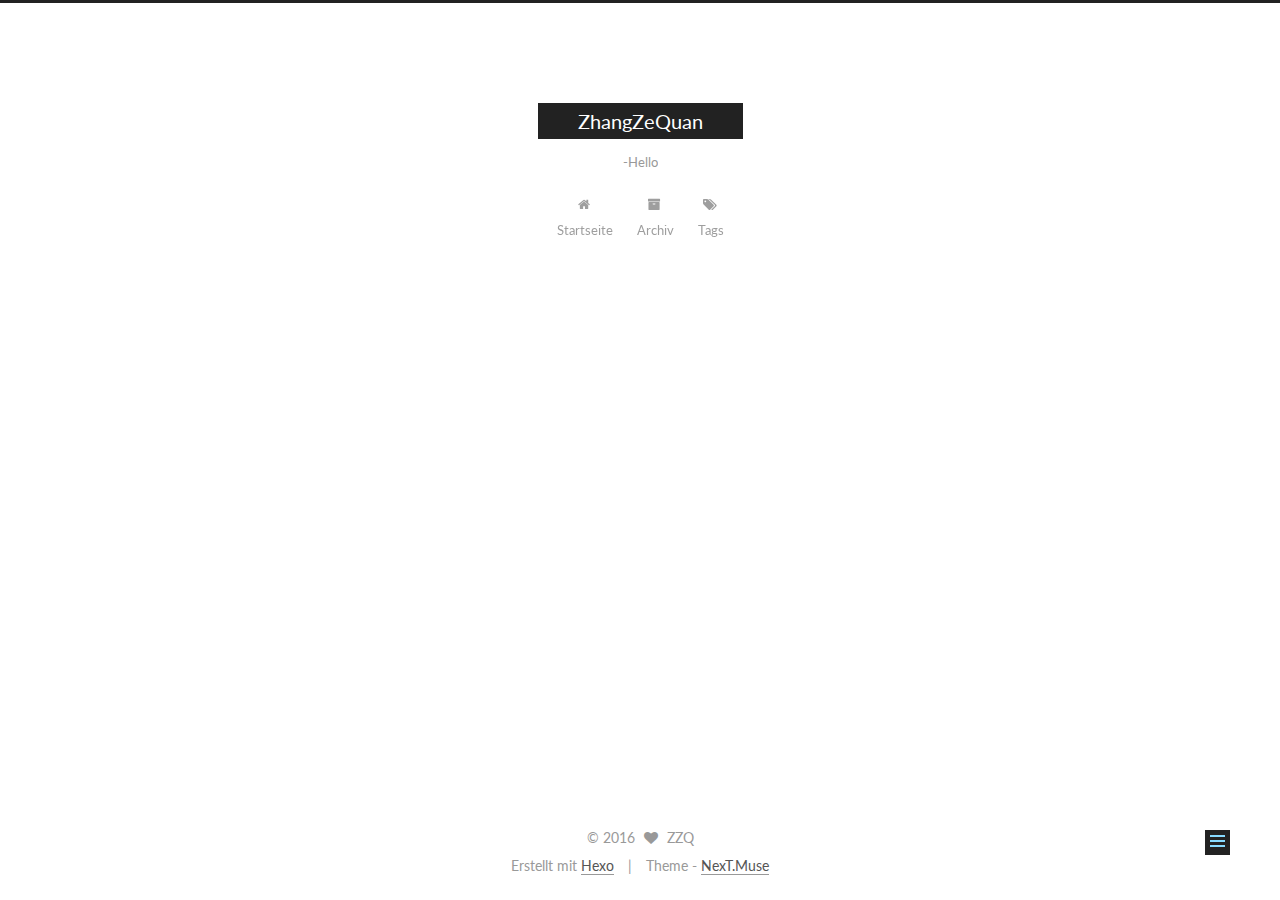
<file: 2016/06/15/今天突然想起来了/index.html>
<!doctype html>



  


<html class="theme-next muse use-motion">
<head>
  <meta charset="UTF-8"/>
<meta http-equiv="X-UA-Compatible" content="IE=edge,chrome=1" />
<meta name="viewport" content="width=device-width, initial-scale=1, maximum-scale=1"/>



<meta http-equiv="Cache-Control" content="no-transform" />
<meta http-equiv="Cache-Control" content="no-siteapp" />












  
  
  <link href="/vendors/fancybox/source/jquery.fancybox.css?v=2.1.5" rel="stylesheet" type="text/css" />




  
  
  
  

  
    
    
  

  

  

  

  

  
    
    
    <link href="//fonts.googleapis.com/css?family=Lato:300,300italic,400,400italic,700,700italic&subset=latin,latin-ext" rel="stylesheet" type="text/css">
  






<link href="/vendors/font-awesome/css/font-awesome.min.css?v=4.4.0" rel="stylesheet" type="text/css" />

<link href="/css/main.css?v=5.0.1" rel="stylesheet" type="text/css" />


  <meta name="keywords" content="Hexo, NexT" />








  <link rel="shortcut icon" type="image/x-icon" href="/favicon.ico?v=5.0.1" />






<meta name="description" content="很久以前就想着用Hexo建个田，后面一直没顾得上弄，今天突然想起来了，那就补上吧，FirstBlog.this.">
<meta property="og:type" content="article">
<meta property="og:title" content="今天突然想起来了">
<meta property="og:url" content="http://yoursite.com/2016/06/15/今天突然想起来了/index.html">
<meta property="og:site_name" content="ZhangZeQuan">
<meta property="og:description" content="很久以前就想着用Hexo建个田，后面一直没顾得上弄，今天突然想起来了，那就补上吧，FirstBlog.this.">
<meta property="og:updated_time" content="2016-06-15T14:18:00.301Z">
<meta name="twitter:card" content="summary">
<meta name="twitter:title" content="今天突然想起来了">
<meta name="twitter:description" content="很久以前就想着用Hexo建个田，后面一直没顾得上弄，今天突然想起来了，那就补上吧，FirstBlog.this.">



<script type="text/javascript" id="hexo.configuration">
  var NexT = window.NexT || {};
  var CONFIG = {
    scheme: 'Muse',
    sidebar: {"position":"left","display":"post"},
    fancybox: true,
    motion: true,
    duoshuo: {
      userId: 0,
      author: 'Author'
    }
  };
</script>




  <link rel="canonical" href="http://yoursite.com/2016/06/15/今天突然想起来了/"/>

  <title> 今天突然想起来了 | ZhangZeQuan </title>
</head>

<body itemscope itemtype="http://schema.org/WebPage" lang="">

  










  
  
    
  

  <div class="container one-collumn sidebar-position-left page-post-detail ">
    <div class="headband"></div>

    <header id="header" class="header" itemscope itemtype="http://schema.org/WPHeader">
      <div class="header-inner"><div class="site-meta ">
  

  <div class="custom-logo-site-title">
    <a href="/"  class="brand" rel="start">
      <span class="logo-line-before"><i></i></span>
      <span class="site-title">ZhangZeQuan</span>
      <span class="logo-line-after"><i></i></span>
    </a>
  </div>
  <p class="site-subtitle">-Hello</p>
</div>

<div class="site-nav-toggle">
  <button>
    <span class="btn-bar"></span>
    <span class="btn-bar"></span>
    <span class="btn-bar"></span>
  </button>
</div>

<nav class="site-nav">
  

  
    <ul id="menu" class="menu">
      
        
        <li class="menu-item menu-item-home">
          <a href="/" rel="section">
            
              <i class="menu-item-icon fa fa-fw fa-home"></i> <br />
            
            Startseite
          </a>
        </li>
      
        
        <li class="menu-item menu-item-archives">
          <a href="/archives" rel="section">
            
              <i class="menu-item-icon fa fa-fw fa-archive"></i> <br />
            
            Archiv
          </a>
        </li>
      
        
        <li class="menu-item menu-item-tags">
          <a href="/tags" rel="section">
            
              <i class="menu-item-icon fa fa-fw fa-tags"></i> <br />
            
            Tags
          </a>
        </li>
      

      
    </ul>
  

  
</nav>

 </div>
    </header>

    <main id="main" class="main">
      <div class="main-inner">
        <div class="content-wrap">
          <div id="content" class="content">
            

  <div id="posts" class="posts-expand">
    

  
  

  
  
  

  <article class="post post-type-normal " itemscope itemtype="http://schema.org/Article">

    
      <header class="post-header">

        
        
          <h1 class="post-title" itemprop="name headline">
            
            
              
                今天突然想起来了
              
            
          </h1>
        

        <div class="post-meta">
          <span class="post-time">
            <span class="post-meta-item-icon">
              <i class="fa fa-calendar-o"></i>
            </span>
            <span class="post-meta-item-text">Veröffentlicht am</span>
            <time itemprop="dateCreated" datetime="2016-06-15T21:45:14+08:00" content="2016-06-15">
              2016-06-15
            </time>
          </span>

          

          
            
          

          

          
          

          
        </div>
      </header>
    


    <div class="post-body" itemprop="articleBody">

      
      

      
        <p>很久以前就想着用Hexo建个田，后面一直没顾得上弄，今天突然想起来了，那就补上吧，FirstBlog.this.</p>

      
    </div>

    <div>
      
        
      
    </div>

    <div>
      
        

      
    </div>

    <footer class="post-footer">
      

      
        <div class="post-nav">
          <div class="post-nav-next post-nav-item">
            
              <a href="/2016/06/15/hello-world/" rel="next" title="Hello World">
                <i class="fa fa-chevron-left"></i> Hello World
              </a>
            
          </div>

          <div class="post-nav-prev post-nav-item">
            
          </div>
        </div>
      

      
      
    </footer>
  </article>



    <div class="post-spread">
      
    </div>
  </div>


          </div>
          


          
  <div class="comments" id="comments">
    
  </div>


        </div>
        
          
  
  <div class="sidebar-toggle">
    <div class="sidebar-toggle-line-wrap">
      <span class="sidebar-toggle-line sidebar-toggle-line-first"></span>
      <span class="sidebar-toggle-line sidebar-toggle-line-middle"></span>
      <span class="sidebar-toggle-line sidebar-toggle-line-last"></span>
    </div>
  </div>

  <aside id="sidebar" class="sidebar">
    <div class="sidebar-inner">

      

      
        <ul class="sidebar-nav motion-element">
          <li class="sidebar-nav-toc sidebar-nav-active" data-target="post-toc-wrap" >
            Inhaltsverzeichnis
          </li>
          <li class="sidebar-nav-overview" data-target="site-overview">
            Übersicht
          </li>
        </ul>
      

      <section class="site-overview sidebar-panel ">
        <div class="site-author motion-element" itemprop="author" itemscope itemtype="http://schema.org/Person">
          <img class="site-author-image" itemprop="image"
               src="/images/avatar.gif"
               alt="ZZQ" />
          <p class="site-author-name" itemprop="name">ZZQ</p>
          <p class="site-description motion-element" itemprop="description"></p>
        </div>
        <nav class="site-state motion-element">
          <div class="site-state-item site-state-posts">
            <a href="/archives">
              <span class="site-state-item-count">2</span>
              <span class="site-state-item-name">Artikel</span>
            </a>
          </div>

          

          

        </nav>

        

        <div class="links-of-author motion-element">
          
        </div>

        
        

        
        

      </section>

      
        <section class="post-toc-wrap motion-element sidebar-panel sidebar-panel-active">
          <div class="post-toc">
            
              
            
            
              <p class="post-toc-empty">Dieser Artikel hat kein Inhaltsverzeichnis</p>
            
          </div>
        </section>
      

    </div>
  </aside>


        
      </div>
    </main>

    <footer id="footer" class="footer">
      <div class="footer-inner">
        <div class="copyright" >
  
  &copy; 
  <span itemprop="copyrightYear">2016</span>
  <span class="with-love">
    <i class="fa fa-heart"></i>
  </span>
  <span class="author" itemprop="copyrightHolder">ZZQ</span>
</div>

<div class="powered-by">
  Erstellt mit  <a class="theme-link" href="http://hexo.io">Hexo</a>
</div>

<div class="theme-info">
  Theme -
  <a class="theme-link" href="https://github.com/iissnan/hexo-theme-next">
    NexT.Muse
  </a>
</div>

        

        
      </div>
    </footer>

    <div class="back-to-top">
      <i class="fa fa-arrow-up"></i>
    </div>
  </div>

  

<script type="text/javascript">
  if (Object.prototype.toString.call(window.Promise) !== '[object Function]') {
    window.Promise = null;
  }
</script>









  



  
  <script type="text/javascript" src="/vendors/jquery/index.js?v=2.1.3"></script>

  
  <script type="text/javascript" src="/vendors/fastclick/lib/fastclick.min.js?v=1.0.6"></script>

  
  <script type="text/javascript" src="/vendors/jquery_lazyload/jquery.lazyload.js?v=1.9.7"></script>

  
  <script type="text/javascript" src="/vendors/velocity/velocity.min.js?v=1.2.1"></script>

  
  <script type="text/javascript" src="/vendors/velocity/velocity.ui.min.js?v=1.2.1"></script>

  
  <script type="text/javascript" src="/vendors/fancybox/source/jquery.fancybox.pack.js?v=2.1.5"></script>


  


  <script type="text/javascript" src="/js/src/utils.js?v=5.0.1"></script>

  <script type="text/javascript" src="/js/src/motion.js?v=5.0.1"></script>



  
  

  
  <script type="text/javascript" src="/js/src/scrollspy.js?v=5.0.1"></script>
<script type="text/javascript" src="/js/src/post-details.js?v=5.0.1"></script>



  


  <script type="text/javascript" src="/js/src/bootstrap.js?v=5.0.1"></script>



  



  




  
  
  

  

  

</body>
</html>
</file>
<file: css/main.css>
/* normalize.css v3.0.2 | MIT License | git.io/normalize */
html {
  font-family: sans-serif; /* 1 */
  -ms-text-size-adjust: 100%; /* 2 */
  -webkit-text-size-adjust: 100%; /* 2 */
}
body {
  margin: 0;
}
article,
aside,
details,
figcaption,
figure,
footer,
header,
hgroup,
main,
menu,
nav,
section,
summary {
  display: block;
}
audio,
canvas,
progress,
video {
  display: inline-block; /* 1 */
  vertical-align: baseline; /* 2 */
}
audio:not([controls]) {
  display: none;
  height: 0;
}
[hidden],
template {
  display: none;
}
a {
  background-color: transparent;
}
a:active,
a:hover {
  outline: 0;
}
abbr[title] {
  border-bottom: 1px dotted;
}
b,
strong {
  font-weight: bold;
}
dfn {
  font-style: italic;
}
h1 {
  font-size: 2em;
  margin: 0.67em 0;
}
mark {
  background: #ff0;
  color: #000;
}
small {
  font-size: 80%;
}
sub,
sup {
  font-size: 75%;
  line-height: 0;
  position: relative;
  vertical-align: baseline;
}
sup {
  top: -0.5em;
}
sub {
  bottom: -0.25em;
}
img {
  border: 0;
}
svg:not(:root) {
  overflow: hidden;
}
figure {
  margin: 1em 40px;
}
hr {
  -moz-box-sizing: content-box;
  box-sizing: content-box;
  height: 0;
}
pre {
  overflow: auto;
}
code,
kbd,
pre,
samp {
  font-family: monospace, monospace;
  font-size: 1em;
}
button,
input,
optgroup,
select,
textarea {
  color: inherit; /* 1 */
  font: inherit; /* 2 */
  margin: 0; /* 3 */
}
button {
  overflow: visible;
}
button,
select {
  text-transform: none;
}
button,
html input[type="button"],
input[type="reset"],
input[type="submit"] {
  -webkit-appearance: button; /* 2 */
  cursor: pointer; /* 3 */
}
button[disabled],
html input[disabled] {
  cursor: default;
}
button::-moz-focus-inner,
input::-moz-focus-inner {
  border: 0;
  padding: 0;
}
input {
  line-height: normal;
}
input[type="checkbox"],
input[type="radio"] {
  box-sizing: border-box; /* 1 */
  padding: 0; /* 2 */
}
input[type="number"]::-webkit-inner-spin-button,
input[type="number"]::-webkit-outer-spin-button {
  height: auto;
}
input[type="search"] {
  -webkit-appearance: textfield; /* 1 */
  -moz-box-sizing: content-box;
  -webkit-box-sizing: content-box; /* 2 */
  box-sizing: content-box;
}
input[type="search"]::-webkit-search-cancel-button,
input[type="search"]::-webkit-search-decoration {
  -webkit-appearance: none;
}
fieldset {
  border: 1px solid #c0c0c0;
  margin: 0 2px;
  padding: 0.35em 0.625em 0.75em;
}
legend {
  border: 0; /* 1 */
  padding: 0; /* 2 */
}
textarea {
  overflow: auto;
}
optgroup {
  font-weight: bold;
}
table {
  border-collapse: collapse;
  border-spacing: 0;
}
td,
th {
  padding: 0;
}
::selection {
  background: #262a30;
  color: #fff;
}
body {
  position: relative;
  font-family: 'Lato', "PingFang SC", "Microsoft YaHei", sans-serif;
  font-size: 14px;
  line-height: 2;
  color: #555;
  background: #fff;
}
@media (max-width: 767px) {
  body {
    padding-right: 0 !important;
  }
}
@media (min-width: 768px) and (max-width: 991px) {
  body {
    padding-right: 0 !important;
  }
}
@media (min-width: 1600px) {
  body {
    font-size: 16px;
  }
}
h1,
h2,
h3,
h4,
h5,
h6 {
  margin: 0;
  padding: 0;
  font-weight: bold;
  line-height: 1.5;
  font-family: 'Lato', "PingFang SC", "Microsoft YaHei", sans-serif;
}
h2,
h3,
h4,
h5,
h6 {
  margin: 20px 0 15px;
}
h1 {
  font-size: 22px;
}
@media (max-width: 767px) {
  h1 {
    font-size: 18px;
  }
}
h2 {
  font-size: 20px;
}
@media (max-width: 767px) {
  h2 {
    font-size: 16px;
  }
}
h3 {
  font-size: 18px;
}
@media (max-width: 767px) {
  h3 {
    font-size: 14px;
  }
}
h4 {
  font-size: 16px;
}
@media (max-width: 767px) {
  h4 {
    font-size: 12px;
  }
}
h5 {
  font-size: 14px;
}
@media (max-width: 767px) {
  h5 {
    font-size: 10px;
  }
}
h6 {
  font-size: 12px;
}
@media (max-width: 767px) {
  h6 {
    font-size: 8px;
  }
}
p {
  margin: 0 0 25px 0;
}
a {
  color: #555;
  text-decoration: none;
  border-bottom: 1px solid #999;
  word-wrap: break-word;
}
a:hover {
  color: #222;
  border-bottom-color: #222;
}
ul {
  list-style: none;
}
blockquote {
  margin: 0;
  padding: 0;
}
img {
  display: block;
  margin: auto;
  max-width: 100%;
  height: auto;
}
hr {
  margin: 40px 0;
  height: 3px;
  border: none;
  background-color: #ddd;
  background-image: repeating-linear-gradient(-45deg, #fff, #fff 4px, transparent 4px, transparent 8px);
}
blockquote {
  padding: 0 15px;
  color: #666;
  border-left: 4px solid #ddd;
}
blockquote cite::before {
  content: "-";
  padding: 0 5px;
}
dt {
  font-weight: 700;
}
dd {
  margin: 0;
  padding: 0;
}
.text-left {
  text-align: left;
}
.text-center {
  text-align: center;
}
.text-right {
  text-align: right;
}
.text-justify {
  text-align: justify;
}
.text-nowrap {
  white-space: nowrap;
}
.text-lowercase {
  text-transform: lowercase;
}
.text-uppercase {
  text-transform: uppercase;
}
.text-capitalize {
  text-transform: capitalize;
}
.center-block {
  display: block;
  margin-left: auto;
  margin-right: auto;
}
.clearfix:before,
.clearfix:after {
  content: " ";
  display: table;
}
.clearfix:after {
  clear: both;
}
.pullquote {
  width: 45%;
}
.pullquote.left {
  float: left;
  margin-left: 5px;
  margin-right: 10px;
}
.pullquote.right {
  float: right;
  margin-left: 10px;
  margin-right: 5px;
}
.affix.affix.affix {
  position: fixed;
}
.translation {
  margin-top: -20px;
  font-size: 14px;
  color: #999;
}
.scrollbar-measure {
  width: 100px;
  height: 100px;
  overflow: scroll;
  position: absolute;
  top: -9999px;
}
.use-motion .motion-element {
  opacity: 0;
}
#local-search-input {
  padding: 3px;
  border: none;
  text-indent: 14px;
  border-radius: 0;
  width: 140px;
  outline: none;
  border-bottom: 1px solid #999;
  background: inherit;
  opacity: 0.5;
}
#local-search-input:focus {
  opacity: 1;
}
.search-icon {
  position: absolute;
  top: 9px;
}
table {
  margin: 20px 0;
  width: 100%;
  border-collapse: collapse;
  border-spacing: 0;
  border: 1px solid #ddd;
  font-size: 14px;
  table-layout: fixed;
  word-wrap: break-all;
}
table>tbody>tr:nth-of-type(odd) {
  background-color: #f9f9f9;
}
table>tbody>tr:hover {
  background-color: #f5f5f5;
}
caption,
th,
td {
  padding: 8px;
  text-align: left;
  vertical-align: middle;
  font-weight: normal;
}
th,
td {
  border-bottom: 3px solid #ddd;
  border-right: 1px solid #eee;
}
th {
  padding-bottom: 10px;
  font-weight: 700;
}
td {
  border-bottom-width: 1px;
}
html,
body {
  height: 100%;
}
.container {
  position: relative;
  min-height: 100%;
}
.header-inner {
  margin: 0 auto;
  padding: 100px 0 70px;
  width: 700px;
}
@media (min-width: 1600px) {
  .container .header-inner {
    width: 900px;
  }
}
.main {
  padding-bottom: 150px;
}
.main-inner {
  margin: 0 auto;
  width: 700px;
}
@media (min-width: 1600px) {
  .container .main-inner {
    width: 900px;
  }
}
.footer {
  position: absolute;
  left: 0;
  bottom: 0;
  width: 100%;
  min-height: 50px;
}
.footer-inner {
  box-sizing: border-box;
  margin: 20px auto;
  width: 700px;
}
@media (min-width: 1600px) {
  .container .footer-inner {
    width: 900px;
  }
}
pre,
.highlight {
  overflow: auto;
  margin: 20px 0;
  padding: 15px;
  font-size: 13px;
  color: #4d4d4c;
  background: #f7f7f7;
  line-height: 1.6;
}
pre,
code {
  font-family: consolas, Menlo, "PingFang SC", "Microsoft YaHei", monospace;
}
code {
  padding: 2px 4px;
  word-break: break-all;
  color: #555;
  background: #eee;
  border-radius: 4px;
  font-size: 13px;
}
pre code {
  padding: 0;
  color: #4d4d4c;
  background: none;
  text-shadow: none;
}
.highlight pre {
  border: none;
  margin: 0;
  padding: 1px;
}
.highlight table {
  margin: 0;
  width: auto;
  border: none;
}
.highlight td {
  border: none;
  padding: 0;
}
.highlight figcaption {
  font-size: 1em;
  color: #4d4d4c;
  line-height: 1em;
  margin-bottom: 1em;
}
.highlight figcaption:before,
.highlight figcaption:after {
  content: " ";
  display: table;
}
.highlight figcaption:after {
  clear: both;
}
.highlight figcaption a {
  float: right;
  color: #4d4d4c;
}
.highlight figcaption a:hover {
  border-bottom-color: #4d4d4c;
}
.highlight .gutter pre {
  color: #666;
  text-align: right;
  padding-right: 20px;
}
.highlight .line {
  height: 20px;
}
.gist table {
  width: auto;
}
.gist table td {
  border: none;
}
pre .comment {
  color: #8e908c;
}
pre .variable,
pre .attribute,
pre .tag,
pre .regexp,
pre .ruby .constant,
pre .xml .tag .title,
pre .xml .pi,
pre .xml .doctype,
pre .html .doctype,
pre .css .id,
pre .css .class,
pre .css .pseudo {
  color: #c82829;
}
pre .number,
pre .preprocessor,
pre .built_in,
pre .literal,
pre .params,
pre .constant,
pre .command {
  color: #f5871f;
}
pre .ruby .class .title,
pre .css .rules .attribute,
pre .string,
pre .value,
pre .inheritance,
pre .header,
pre .ruby .symbol,
pre .xml .cdata,
pre .special,
pre .number,
pre .formula {
  color: #718c00;
}
pre .title,
pre .css .hexcolor {
  color: #3e999f;
}
pre .function,
pre .python .decorator,
pre .python .title,
pre .ruby .function .title,
pre .ruby .title .keyword,
pre .perl .sub,
pre .javascript .title,
pre .coffeescript .title {
  color: #4271ae;
}
pre .keyword,
pre .javascript .function {
  color: #8959a8;
}
.full-image.full-image.full-image {
  border: none;
  max-width: 100%;
  width: auto;
  margin: 20px auto;
}
@media (min-width: 992px) {
  .full-image.full-image.full-image {
    max-width: none;
    width: 126%;
    margin: 0 -13%;
  }
}
.blockquote-center,
.page-home .post-type-quote blockquote,
.page-post-detail .post-type-quote blockquote {
  position: relative;
  margin: 40px 0;
  padding: 0;
  border-left: none;
  text-align: center;
}
.blockquote-center::before,
.page-home .post-type-quote blockquote::before,
.page-post-detail .post-type-quote blockquote::before,
.blockquote-center::after,
.page-home .post-type-quote blockquote::after,
.page-post-detail .post-type-quote blockquote::after {
  position: absolute;
  content: ' ';
  display: block;
  width: 100%;
  height: 24px;
  opacity: 0.2;
  background-repeat: no-repeat;
  background-position: 0 -6px;
  background-size: 22px 22px;
}
.blockquote-center::before,
.page-home .post-type-quote blockquote::before,
.page-post-detail .post-type-quote blockquote::before {
  top: -20px;
  background-image: url("../images/quote-l.svg");
  border-top: 1px solid #ccc;
}
.blockquote-center::after,
.page-home .post-type-quote blockquote::after,
.page-post-detail .post-type-quote blockquote::after {
  bottom: -20px;
  background-image: url("../images/quote-r.svg");
  border-bottom: 1px solid #ccc;
  background-position: 100% 8px;
}
.blockquote-center p,
.page-home .post-type-quote blockquote p,
.page-post-detail .post-type-quote blockquote p,
.blockquote-center div,
.page-home .post-type-quote blockquote div,
.page-post-detail .post-type-quote blockquote div {
  text-align: center;
}
.post .post-body .group-picture img {
  box-sizing: border-box;
  padding: 0 3px;
  border: none;
}
.post .group-picture-row {
  overflow: hidden;
  margin-top: 6px;
}
.post .group-picture-row:first-child {
  margin-top: 0;
}
.post .group-picture-column {
  float: left;
}
.page-post-detail .post-body .group-picture-column {
  float: none;
  margin-top: 10px;
  width: auto !important;
}
.page-post-detail .post-body .group-picture-column img {
  margin: 0 auto;
}
.page-archive .group-picture-container {
  overflow: hidden;
}
.page-archive .group-picture-row {
  float: left;
}
.page-archive .group-picture-row:first-child {
  margin-top: 6px;
}
.page-archive .group-picture-column {
  max-width: 150px;
  max-height: 150px;
}
.btn {
  display: inline-block;
  padding: 0 20px;
  font-size: 14px;
  color: #fff;
  background: #222;
  border: 2px solid #222;
  text-decoration: none;
  border-radius: 0;
  transition-property: background-color;
  transition-duration: 0.2s;
  transition-timing-function: ease-in-out;
  transition-delay: 0s;
}
.btn:hover,
.post-more-link .btn:hover {
  border-color: #222;
  color: #222;
  background: #fff;
}
.btn-bar {
  display: block;
  width: 22px;
  height: 2px;
  background: #555;
  border-radius: 1px;
}
.btn-bar+.btn-bar {
  margin-top: 4px;
}
.pagination {
  margin: 120px 0 40px;
  text-align: center;
  border-top: 1px solid #eee;
}
.page-number-basic,
.pagination .prev,
.pagination .next,
.pagination .page-number,
.pagination .space {
  display: inline-block;
  position: relative;
  top: -1px;
  margin: 0 10px;
  padding: 0 10px;
  line-height: 30px;
}
@media (max-width: 767px) {
  .page-number-basic,
  .pagination .prev,
  .pagination .next,
  .pagination .page-number,
  .pagination .space {
    margin: 0 5px;
  }
}
.pagination .prev,
.pagination .next,
.pagination .page-number {
  border-bottom: 0;
  border-top: 1px solid #eee;
  transition-property: border-color;
  transition-duration: 0.2s;
  transition-timing-function: ease-in-out;
  transition-delay: 0s;
}
.pagination .prev:hover,
.pagination .next:hover,
.pagination .page-number:hover {
  border-top-color: #222;
}
.pagination .space {
  padding: 0;
  margin: 0;
}
.pagination .prev {
  margin-left: 0;
}
.pagination .next {
  margin-right: 0;
}
.pagination .page-number.current {
  color: #fff;
  background: #ccc;
  border-top-color: #ccc;
}
@media (max-width: 767px) {
  .pagination {
    border-top: none;
  }
  .pagination .prev,
  .pagination .next,
  .pagination .page-number {
    margin-bottom: 10px;
    border-top: 0;
    border-bottom: 1px solid #eee;
  }
  .pagination .prev:hover,
  .pagination .next:hover,
  .pagination .page-number:hover {
    border-bottom-color: #222;
  }
}
.comments {
  margin: 60px 20px 0;
}
.tag-cloud {
  text-align: center;
}
.tag-cloud a {
  display: inline-block;
  margin: 10px;
}
.back-to-top {
  box-sizing: border-box;
  position: fixed;
  bottom: -100px;
  right: 50px;
  z-index: 1050;
  padding: 0 6px;
  width: 25px;
  background: #222;
  font-size: 12px;
  opacity: 1;
  color: #fff;
  cursor: pointer;
  text-align: center;
  -webkit-transform: translateZ(0);
  transition-property: bottom;
  transition-duration: 0.2s;
  transition-timing-function: ease-in-out;
  transition-delay: 0s;
}
@media (max-width: 767px) {
  .back-to-top {
    display: none;
  }
}
@media (min-width: 768px) and (max-width: 991px) {
  .back-to-top {
    display: none;
  }
}
.back-to-top.back-to-top-on {
  bottom: 19px;
}
.header {
  background: #fff;
}
.header-inner {
  position: relative;
}
.headband {
  height: 3px;
  background: #222;
}
.site-meta {
  margin: 0;
  text-align: center;
}
@media (max-width: 767px) {
  .site-meta {
    text-align: center;
  }
}
.brand {
  position: relative;
  display: inline-block;
  padding: 0 40px;
  color: #fff;
  background: #222;
  border-bottom: none;
}
.brand:hover {
  color: #fff;
}
.logo {
  display: inline-block;
  margin-right: 5px;
  line-height: 36px;
  vertical-align: top;
}
.site-title {
  display: inline-block;
  vertical-align: top;
  line-height: 36px;
  font-size: 20px;
  font-weight: normal;
  font-family: 'Lato', "PingFang SC", "Microsoft YaHei", sans-serif;
}
.site-subtitle {
  margin-top: 10px;
  font-size: 13px;
  color: #999;
}
.use-motion .brand {
  opacity: 0;
}
.use-motion .logo,
.use-motion .site-title,
.use-motion .site-subtitle {
  opacity: 0;
  position: relative;
  top: -10px;
}
.site-nav-toggle {
  display: none;
  position: absolute;
  top: 10px;
  left: 10px;
}
@media (max-width: 767px) {
  .site-nav-toggle {
    display: block;
  }
}
.site-nav-toggle button {
  margin-top: 2px;
  padding: 9px 10px;
  background: transparent;
  border: none;
}
@media (max-width: 767px) {
  .site-nav {
    display: none;
    margin: 0 -10px;
    padding: 0 10px;
    clear: both;
    border-top: 1px solid #ddd;
  }
}
@media (min-width: 768px) and (max-width: 991px) {
  .site-nav {
    display: block !important;
  }
}
@media (min-width: 992px) {
  .site-nav {
    display: block !important;
  }
}
.menu {
  margin-top: 20px;
  padding-left: 0;
  text-align: center;
}
.menu .menu-item {
  display: inline-block;
  margin: 0 10px;
}
@media screen and (max-width: 767px) {
  .menu .menu-item {
    margin-top: 10px;
  }
}
.menu .menu-item a {
  display: block;
  font-size: 13px;
  text-transform: capitalize;
  line-height: inherit;
  border-bottom: 1px solid transparent;
  transition-property: border-color;
  transition-duration: 0.2s;
  transition-timing-function: ease-in-out;
  transition-delay: 0s;
}
.menu .menu-item a:hover {
  border-bottom-color: #222;
}
.menu .menu-item .fa {
  margin-right: 5px;
}
.use-motion .menu-item {
  opacity: 0;
}
.post-body {
  font-family: 'Lato', "PingFang SC", "Microsoft YaHei", sans-serif;
}
@media (max-width: 767px) {
  .post-body {
    word-break: break-word;
  }
}
.post-body .fancybox img {
  display: block !important;
  margin: 0 auto;
  cursor: pointer;
  cursor: zoom-in;
  cursor: -webkit-zoom-in;
}
.post-body .image-caption,
.post-body .figure .caption {
  margin: 10px auto 15px;
  text-align: center;
  font-size: 14px;
  color: #999;
  font-weight: bold;
  line-height: 1;
}
.post-sticky-flag {
  display: inline-block;
  font-size: 16px;
  -ms-transform: rotate(30deg);
  -webkit-transform: rotate(30deg);
  -moz-transform: rotate(30deg);
  -ms-transform: rotate(30deg);
  -o-transform: rotate(30deg);
  transform: rotate(30deg);
}
.posts-expand {
  padding-top: 40px;
}
@media (max-width: 767px) {
  .posts-expand {
    margin: 0 20px;
  }
  .post-body pre,
  .post-body .highlight {
    padding: 10px;
  }
  .post-body pre .gutter pre,
  .post-body .highlight .gutter pre {
    padding-right: 10px;
  }
}
@media (min-width: 992px) {
  .posts-expand .post-body {
    text-align: justify;
  }
}
.posts-expand .post-body h2,
.posts-expand .post-body h3,
.posts-expand .post-body h4,
.posts-expand .post-body h5,
.posts-expand .post-body h6 {
  padding-top: 10px;
}
.posts-expand .post-body h2 .header-anchor,
.posts-expand .post-body h3 .header-anchor,
.posts-expand .post-body h4 .header-anchor,
.posts-expand .post-body h5 .header-anchor,
.posts-expand .post-body h6 .header-anchor {
  float: right;
  margin-left: 10px;
  color: #ccc;
  border-bottom-style: none;
  visibility: hidden;
}
.posts-expand .post-body h2 .header-anchor:hover,
.posts-expand .post-body h3 .header-anchor:hover,
.posts-expand .post-body h4 .header-anchor:hover,
.posts-expand .post-body h5 .header-anchor:hover,
.posts-expand .post-body h6 .header-anchor:hover {
  color: inherit;
}
.posts-expand .post-body h2:hover .header-anchor,
.posts-expand .post-body h3:hover .header-anchor,
.posts-expand .post-body h4:hover .header-anchor,
.posts-expand .post-body h5:hover .header-anchor,
.posts-expand .post-body h6:hover .header-anchor {
  visibility: visible;
}
.posts-expand .post-body ul li {
  list-style: circle;
}
.posts-expand .post-body img {
  box-sizing: border-box;
  margin: auto;
  padding: 3px;
  border: 1px solid #ddd;
}
.posts-expand .fancybox img {
  margin: 0 auto;
}
@media (max-width: 767px) {
  .posts-collapse {
    margin: 0 20px;
  }
  .posts-collapse .post-title,
  .posts-collapse .post-meta {
    display: block;
    width: auto;
    text-align: left;
  }
}
.posts-collapse {
  position: relative;
  z-index: 1010;
  margin-left: 55px;
}
.posts-collapse::after {
  content: " ";
  position: absolute;
  top: 20px;
  left: 0;
  margin-left: -2px;
  width: 4px;
  height: 100%;
  background: #f5f5f5;
  z-index: -1;
}
@media (max-width: 767px) {
  .posts-collapse {
    margin: 0 20px;
  }
}
.posts-collapse .collection-title {
  position: relative;
  margin: 60px 0;
}
.posts-collapse .collection-title h2 {
  margin-left: 20px;
}
.posts-collapse .collection-title small {
  color: #bbb;
}
.posts-collapse .collection-title::before {
  content: " ";
  position: absolute;
  left: 0;
  top: 50%;
  margin-left: -4px;
  margin-top: -4px;
  width: 8px;
  height: 8px;
  background: #bbb;
  border-radius: 50%;
}
.posts-collapse .post {
  margin: 30px 0;
}
.posts-collapse .post-header {
  position: relative;
  transition-duration: 0.2s;
  transition-timing-function: ease-in-out;
  transition-delay: 0s;
  transition-property: border;
  border-bottom: 1px dashed #ccc;
}
.posts-collapse .post-header::before {
  content: " ";
  position: absolute;
  left: 0;
  top: 12px;
  width: 6px;
  height: 6px;
  margin-left: -4px;
  background: #bbb;
  border-radius: 50%;
  border: 1px solid #fff;
  transition-duration: 0.2s;
  transition-timing-function: ease-in-out;
  transition-delay: 0s;
  transition-property: background;
}
.posts-collapse .post-header:hover {
  border-bottom-color: #666;
}
.posts-collapse .post-header:hover::before {
  background: #222;
}
.posts-collapse .post-meta {
  position: absolute;
  font-size: 12px;
  left: 20px;
  top: 5px;
}
.posts-collapse .post-comments-count {
  display: none;
}
.posts-collapse .post-title {
  margin-left: 60px;
  font-size: 16px;
  font-weight: normal;
  line-height: inherit;
}
.posts-collapse .post-title::after {
  margin-left: 3px;
  opacity: 0.6;
}
.posts-collapse .post-title a {
  color: #666;
  border-bottom: none;
}
.page-home .post-type-quote .post-header,
.page-post-detail .post-type-quote .post-header,
.page-home .post-type-quote .post-tags,
.page-post-detail .post-type-quote .post-tags {
  display: none;
}
.posts-expand .post-title {
  font-size: 26px;
  text-align: center;
  word-break: break-word;
  font-weight: 400;
}
@media (max-width: 767px) {
  .posts-expand .post-title {
    font-size: 22px;
  }
}
.posts-expand .post-title-link {
  display: inline-block;
  position: relative;
  color: #555;
  border-bottom: none;
  line-height: 1.2;
  vertical-align: top;
}
.posts-expand .post-title-link::before {
  content: "";
  position: absolute;
  width: 100%;
  height: 2px;
  bottom: 0;
  left: 0;
  background-color: #000;
  visibility: hidden;
  -webkit-transform: scaleX(0);
  -moz-transform: scaleX(0);
  -ms-transform: scaleX(0);
  -o-transform: scaleX(0);
  transform: scaleX(0);
  transition-duration: 0.2s;
  transition-timing-function: ease-in-out;
  transition-delay: 0s;
}
.posts-expand .post-title-link:hover::before {
  visibility: visible;
  -webkit-transform: scaleX(1);
  -moz-transform: scaleX(1);
  -ms-transform: scaleX(1);
  -o-transform: scaleX(1);
  transform: scaleX(1);
}
.posts-expand .post-title-link .fa {
  font-size: 16px;
}
.posts-expand .post-meta {
  margin: 3px 0 60px 0;
  color: #999;
  font-family: 'Lato', "PingFang SC", "Microsoft YaHei", sans-serif;
  font-size: 12px;
  text-align: center;
}
.posts-expand .post-meta .post-category-list {
  display: inline-block;
  margin: 0;
  padding: 3px;
}
.posts-expand .post-meta .post-category-list-link {
  color: #999;
}
.post-meta-item-icon {
  display: none;
  margin-right: 3px;
}
@media (min-width: 768px) and (max-width: 991px) {
  .post-meta-item-icon {
    display: inline-block;
  }
}
@media (max-width: 767px) {
  .post-meta-item-icon {
    display: inline-block;
  }
}
@media (min-width: 768px) and (max-width: 991px) {
  .post-meta-item-text {
    display: none;
  }
}
@media (max-width: 767px) {
  .post-meta-item-text {
    display: none;
  }
}
@media (max-width: 767px) {
  .posts-expand .post-comments-count {
    display: none;
  }
}
.post-more-link {
  margin-top: 50px;
}
.post-more-link .btn {
  color: #fff;
  font-size: 14px;
  background: #222;
  border-radius: 0;
  line-height: 2;
}
.posts-expand .post-tags {
  margin-top: 40px;
  text-align: center;
}
.posts-expand .post-tags a {
  display: inline-block;
  margin-right: 10px;
  font-size: 13px;
}
.post-nav {
  overflow: hidden;
  margin-top: 60px;
  padding: 10px;
  white-space: nowrap;
  border-top: 1px solid #eee;
}
.post-nav-item {
  display: inline-block;
  width: 50%;
  white-space: normal;
}
.post-nav-item a {
  position: relative;
  display: inline-block;
  line-height: 25px;
  font-size: 14px;
  color: #555;
  border-bottom: none;
}
.post-nav-item a:hover {
  color: #222;
  border-bottom: none;
}
.post-nav-item a:active {
  top: 2px;
}
.post-nav-item a i {
  font-size: 12px;
}
.post-nav-prev {
  text-align: right;
}
.posts-expand .post-eof {
  display: block;
  margin: 80px auto 60px;
  width: 8%;
  height: 1px;
  background: #ccc;
  text-align: center;
}
.post:last-child .post-eof.post-eof.post-eof {
  display: none;
}
.post-gallery {
  display: table;
  table-layout: fixed;
  width: 100%;
  border-collapse: separate;
}
.post-gallery-row {
  display: table-row;
}
.post-gallery .post-gallery-img {
  display: table-cell;
  text-align: center;
  vertical-align: middle;
  border: none;
}
.post-gallery .post-gallery-img img {
  max-width: 100%;
  max-height: 100%;
  border: none;
}
.fancybox-close,
.fancybox-close:hover {
  border: none;
}
.sidebar {
  position: fixed;
  right: 0;
  top: 0;
  bottom: 0;
  width: 0;
  z-index: 1040;
  box-shadow: inset 0 2px 6px #000;
  background: #222;
  -webkit-transform: translateZ(0);
}
.sidebar a {
  color: #999;
  border-bottom-color: #555;
}
.sidebar a:hover {
  color: #eee;
}
@media (min-width: 768px) and (max-width: 991px) {
  .sidebar {
    display: none !important;
  }
}
@media (max-width: 767px) {
  .sidebar {
    display: none !important;
  }
}
.sidebar-inner {
  position: relative;
  padding: 20px 10px;
  color: #999;
  text-align: center;
}
.sidebar-toggle {
  position: fixed;
  right: 50px;
  bottom: 45px;
  width: 15px;
  height: 15px;
  padding: 5px;
  background: #222;
  line-height: 0;
  z-index: 1050;
  cursor: pointer;
  -webkit-transform: translateZ(0);
}
@media (min-width: 768px) and (max-width: 991px) {
  .sidebar-toggle {
    display: none;
  }
}
@media (max-width: 767px) {
  .sidebar-toggle {
    display: none;
  }
}
.sidebar-toggle-line {
  position: relative;
  display: inline-block;
  vertical-align: top;
  height: 2px;
  width: 100%;
  background: #fff;
  margin-top: 3px;
}
.sidebar-toggle-line:first-child {
  margin-top: 0;
}
.site-author-image {
  display: block;
  margin: 0 auto;
  padding: 2px;
  max-width: 96px;
  height: auto;
  border: 2px solid #333;
}
.site-author-name {
  margin: 5px 0 0;
  text-align: center;
  color: #f5f5f5;
  font-weight: normal;
}
.site-description {
  margin-top: 5px;
  text-align: center;
  font-size: 14px;
  color: #999;
}
.site-state {
  overflow: hidden;
  line-height: 1.4;
  white-space: nowrap;
  text-align: center;
}
.site-state-item {
  display: inline-block;
  padding: 0 15px;
  border-left: 1px solid #333;
}
.site-state-item:first-child {
  border-left: none;
}
.site-state-item a {
  border-bottom: none;
}
.site-state-item-count {
  display: block;
  text-align: center;
  color: inherit;
  font-weight: 600;
  font-size: 18px;
}
.site-state-item-name {
  font-size: 13px;
  color: inherit;
}
.feed-link {
  margin-top: 20px;
}
.feed-link a {
  display: inline-block;
  padding: 0 15px;
  color: #fc6423;
  border: 1px solid #fc6423;
  border-radius: 4px;
}
.feed-link a i {
  color: #fc6423;
  font-size: 14px;
}
.feed-link a:hover {
  color: #fff;
  background: #fc6423;
}
.feed-link a:hover i {
  color: #fff;
}
.links-of-author {
  margin-top: 20px;
}
.links-of-author a {
  display: inline-block;
  vertical-align: middle;
  margin-right: 10px;
  margin-bottom: 10px;
  border-bottom-color: #555;
  font-size: 13px;
}
.links-of-author a:before {
  display: inline-block;
  vertical-align: middle;
  margin-right: 3px;
  content: " ";
  width: 4px;
  height: 4px;
  border-radius: 50%;
  background: #7dff01;
}
.links-of-blogroll {
  font-size: 13px;
}
.links-of-blogroll-title {
  margin-top: 20px;
  font-size: 14px;
  font-weight: 600;
}
.links-of-blogroll-list {
  margin: 0;
  padding: 0;
}
.links-of-blogroll-item {
  padding: 2px 10px;
}
.sidebar-nav {
  margin: 0 0 20px;
  padding-left: 0;
}
.sidebar-nav li {
  display: inline-block;
  cursor: pointer;
  border-bottom: 1px solid transparent;
  font-size: 14px;
  color: #555;
}
.sidebar-nav li:hover {
  color: #f5f5f5;
}
.page-post-detail .sidebar-nav-toc {
  padding: 0 5px;
}
.page-post-detail .sidebar-nav-overview {
  margin-left: 10px;
}
.sidebar-nav .sidebar-nav-active {
  color: #87daff;
  border-bottom-color: #87daff;
}
.sidebar-nav .sidebar-nav-active:hover {
  color: #87daff;
}
.sidebar-panel {
  display: none;
}
.sidebar-panel-active {
  display: block;
}
.post-toc-empty {
  font-size: 14px;
  color: #666;
}
.post-toc-wrap {
  overflow: hidden;
}
.post-toc {
  overflow: auto;
}
.post-toc ol {
  margin: 0;
  padding: 0 2px 5px 10px;
  text-align: left;
  list-style: none;
  font-size: 14px;
}
.post-toc ol > ol {
  padding-left: 0;
}
.post-toc ol a {
  transition-duration: 0.2s;
  transition-timing-function: ease-in-out;
  transition-delay: 0s;
  transition-property: all;
  color: #999;
  border-bottom-color: #555;
}
.post-toc ol a:hover {
  color: #ccc;
  border-bottom-color: #ccc;
}
.post-toc .nav-item {
  overflow: hidden;
  text-overflow: ellipsis;
  white-space: nowrap;
  line-height: 1.8;
}
.post-toc .nav .nav-child {
  display: none;
}
.post-toc .nav .active > .nav-child {
  display: block;
}
.post-toc .nav .active-current > .nav-child {
  display: block;
}
.post-toc .nav .active-current > .nav-child > .nav-item {
  display: block;
}
.post-toc .nav .active > a {
  color: #87daff;
  border-bottom-color: #87daff;
}
.post-toc .nav .active-current > a {
  color: #87daff;
}
.post-toc .nav .active-current > a:hover {
  color: #87daff;
}
.footer {
  font-size: 14px;
  color: #999;
}
.footer img {
  border: none;
}
.footer-inner {
  text-align: center;
}
.with-love {
  display: inline-block;
  margin: 0 5px;
}
.powered-by,
.theme-info {
  display: inline-block;
}
.powered-by {
  margin-right: 10px;
}
.powered-by::after {
  content: "|";
  padding-left: 10px;
}
.cc-license {
  margin-top: 10px;
  text-align: center;
}
.cc-license .cc-opacity {
  opacity: 0.7;
  border-bottom: none;
}
.cc-license .cc-opacity:hover {
  opacity: 0.9;
}
.cc-license img {
  display: inline-block;
}
.theme-next #ds-thread #ds-reset {
  color: #555;
}
.theme-next #ds-thread #ds-reset .ds-replybox {
  margin-bottom: 30px;
}
.theme-next #ds-thread #ds-reset .ds-replybox .ds-avatar,
.theme-next #ds-reset .ds-avatar img {
  box-shadow: none;
}
.theme-next #ds-thread #ds-reset .ds-textarea-wrapper {
  border-color: #c7d4e1;
  background: none;
  border-top-right-radius: 3px;
  border-top-left-radius: 3px;
}
.theme-next #ds-thread #ds-reset .ds-textarea-wrapper textarea {
  height: 60px;
}
.theme-next #ds-reset .ds-rounded-top {
  border-radius: 0;
}
.theme-next #ds-thread #ds-reset .ds-post-toolbar {
  box-sizing: border-box;
  border: 1px solid #c7d4e1;
  background: #f6f8fa;
}
.theme-next #ds-thread #ds-reset .ds-post-options {
  height: 40px;
  border: none;
  background: none;
}
.theme-next #ds-thread #ds-reset .ds-toolbar-buttons {
  top: 11px;
}
.theme-next #ds-thread #ds-reset .ds-sync {
  top: 5px;
}
.theme-next #ds-thread #ds-reset .ds-post-button {
  top: 4px;
  right: 5px;
  width: 90px;
  height: 30px;
  border: 1px solid #c5ced7;
  border-radius: 3px;
  background-image: linear-gradient(#fbfbfc, #f5f7f9);
  color: #60676d;
}
.theme-next #ds-thread #ds-reset .ds-post-button:hover {
  background-position: 0 -30px;
  color: #60676d;
}
.theme-next #ds-thread #ds-reset .ds-comments-info {
  padding: 10px 0;
}
.theme-next #ds-thread #ds-reset .ds-sort {
  display: none;
}
.theme-next #ds-thread #ds-reset li.ds-tab a.ds-current {
  border: none;
  background: #f6f8fa;
  color: #60676d;
}
.theme-next #ds-thread #ds-reset li.ds-tab a.ds-current:hover {
  background-color: #e9f0f7;
  color: #60676d;
}
.theme-next #ds-thread #ds-reset li.ds-tab a {
  border-radius: 2px;
  padding: 5px;
}
.theme-next #ds-thread #ds-reset .ds-login-buttons p {
  color: #999;
  line-height: 36px;
}
.theme-next #ds-thread #ds-reset .ds-login-buttons .ds-service-list li {
  height: 28px;
}
.theme-next #ds-thread #ds-reset .ds-service-list a {
  background: none;
  padding: 5px;
  border: 1px solid;
  border-radius: 3px;
  text-align: center;
}
.theme-next #ds-thread #ds-reset .ds-service-list a:hover {
  color: #fff;
  background: #666;
}
.theme-next #ds-thread #ds-reset .ds-service-list .ds-weibo {
  color: #fc9b00;
  border-color: #fc9b00;
}
.theme-next #ds-thread #ds-reset .ds-service-list .ds-weibo:hover {
  background: #fc9b00;
}
.theme-next #ds-thread #ds-reset .ds-service-list .ds-qq {
  color: #60a3ec;
  border-color: #60a3ec;
}
.theme-next #ds-thread #ds-reset .ds-service-list .ds-qq:hover {
  background: #60a3ec;
}
.theme-next #ds-thread #ds-reset .ds-service-list .ds-renren {
  color: #2e7ac4;
  border-color: #2e7ac4;
}
.theme-next #ds-thread #ds-reset .ds-service-list .ds-renren:hover {
  background: #2e7ac4;
}
.theme-next #ds-thread #ds-reset .ds-service-list .ds-douban {
  color: #37994c;
  border-color: #37994c;
}
.theme-next #ds-thread #ds-reset .ds-service-list .ds-douban:hover {
  background: #37994c;
}
.theme-next #ds-thread #ds-reset .ds-service-list .ds-kaixin {
  color: #fef20d;
  border-color: #fef20d;
}
.theme-next #ds-thread #ds-reset .ds-service-list .ds-kaixin:hover {
  background: #fef20d;
}
.theme-next #ds-thread #ds-reset .ds-service-list .ds-netease {
  color: #f00;
  border-color: #f00;
}
.theme-next #ds-thread #ds-reset .ds-service-list .ds-netease:hover {
  background: #f00;
}
.theme-next #ds-thread #ds-reset .ds-service-list .ds-sohu {
  color: #ffcb05;
  border-color: #ffcb05;
}
.theme-next #ds-thread #ds-reset .ds-service-list .ds-sohu:hover {
  background: #ffcb05;
}
.theme-next #ds-thread #ds-reset .ds-service-list .ds-baidu {
  color: #2831e0;
  border-color: #2831e0;
}
.theme-next #ds-thread #ds-reset .ds-service-list .ds-baidu:hover {
  background: #2831e0;
}
.theme-next #ds-thread #ds-reset .ds-service-list .ds-google {
  color: #166bec;
  border-color: #166bec;
}
.theme-next #ds-thread #ds-reset .ds-service-list .ds-google:hover {
  background: #166bec;
}
.theme-next #ds-thread #ds-reset .ds-service-list .ds-weixin {
  color: #00ce0d;
  border-color: #00ce0d;
}
.theme-next #ds-thread #ds-reset .ds-service-list .ds-weixin:hover {
  background: #00ce0d;
}
.theme-next #ds-thread #ds-reset .ds-service-list .ds-more-services {
  border: none;
}
.theme-next #ds-thread #ds-reset .ds-service-list .ds-more-services:hover {
  background: none;
}
.theme-next #ds-reset .duoshuo-ua-admin {
  display: inline-block;
  color: #f00;
}
.theme-next #ds-reset .duoshuo-ua-platform,
.theme-next #ds-reset .duoshuo-ua-browser {
  color: #ccc;
}
.theme-next #ds-reset .duoshuo-ua-platform .fa,
.theme-next #ds-reset .duoshuo-ua-browser .fa {
  display: inline-block;
  margin-right: 3px;
}
.theme-next #ds-reset .duoshuo-ua-separator {
  display: inline-block;
  margin-left: 5px;
}
.theme-next .this_ua {
  background-color: #ccc !important;
  border-radius: 4px;
  padding: 0 5px !important;
  margin: 1px 1px !important;
  border: 1px solid #bbb !important;
  color: #fff;
  display: inline-block !important;
}
.theme-next .this_ua.admin {
  background-color: #d9534f !important;
  border-color: #d9534f !important;
}
.theme-next .this_ua.platform.iOS,
.theme-next .this_ua.platform.Mac,
.theme-next .this_ua.platform.Windows {
  background-color: #39b3d7 !important;
  border-color: #46b8da !important;
}
.theme-next .this_ua.platform.Linux {
  background-color: #3a3a3a !important;
  border-color: #1f1f1f !important;
}
.theme-next .this_ua.platform.Android {
  background-color: #00c47d !important;
  border-color: #01b171 !important;
}
.theme-next .this_ua.browser.Mobile,
.theme-next .this_ua.browser.Chrome {
  background-color: #5cb85c !important;
  border-color: #4cae4c !important;
}
.theme-next .this_ua.browser.Firefox {
  background-color: #f0ad4e !important;
  border-color: #eea236 !important;
}
.theme-next .this_ua.browser.Maxthon,
.theme-next .this_ua.browser.IE {
  background-color: #428bca !important;
  border-color: #357ebd !important;
}
.theme-next .this_ua.browser.baidu,
.theme-next .this_ua.browser.UCBrowser,
.theme-next .this_ua.browser.Opera {
  background-color: #d9534f !important;
  border-color: #d43f3a !important;
}
.theme-next .this_ua.browser.Android,
.theme-next .this_ua.browser.QQBrowser {
  background-color: #78ace9 !important;
  border-color: #4cae4c !important;
}
.post-spread {
  margin-top: 20px;
  text-align: center;
}
.jiathis_style {
  display: inline-block;
}
.jiathis_style a {
  border: none;
}
.post-spread {
  margin-top: 20px;
  text-align: center;
}
.bdshare-slide-button-box a {
  border: none;
}
.bdsharebuttonbox {
  display: inline-block;
}
.bdsharebuttonbox a {
  border: none;
}
ul.search-result-list {
  padding-left: 0px;
  margin: 0px 5px 0px 8px;
}
p.search-result {
  border-bottom: 1px dashed #ccc;
  padding: 5px 0;
}
a.search-result-title {
  font-weight: bold;
}
a.search-result {
  border-bottom: transparent;
  display: block;
  white-space: nowrap;
  overflow: hidden;
  text-overflow: ellipsis;
}
.search-keyword {
  border-bottom: 1px dashed #4088b8;
  font-weight: bold;
}
#local-search-result {
  height: 90%;
  overflow: auto;
}
.popup {
  display: none;
  position: fixed;
  top: 10%;
  left: 50%;
  width: 700px;
  height: 80%;
  margin-left: -350px;
  padding: 3px 0 0 10px;
  background: #fff;
  color: #333;
  z-index: 9999;
  border-radius: 5px;
}
@media (max-width: 767px) {
  .popup {
    padding: 3px;
    top: 0;
    left: 0;
    margin: 0;
    width: 100%;
    height: 100%;
    border-radius: 0px;
  }
}
.popoverlay {
  position: fixed;
  width: 100%;
  height: 100%;
  top: 0px;
  left: 0px;
  z-index: 2080;
  background-color: rgba(0,0,0,0.3);
}
#local-search-input {
  margin-bottom: 10px;
  width: 50%;
}
.popup-btn-close {
  position: absolute;
  top: 6px;
  right: 14px;
  color: #4ebd79;
  font-size: 14px;
  font-weight: bold;
  text-transform: uppercase;
  cursor: pointer;
}
#no-result {
  position: absolute;
  left: 44%;
  top: 42%;
  color: #ccc;
}
.site-uv,
.site-pv,
.page-pv {
  display: inline-block;
}
.site-uv .busuanzi-value,
.site-pv .busuanzi-value,
.page-pv .busuanzi-value {
  margin: 0 5px;
}
.site-uv {
  margin-right: 10px;
}
.site-uv::after {
  content: "|";
  padding-left: 10px;
}
.use-motion .post {
  opacity: 0;
}
.page-archive .archive-page-counter {
  position: relative;
  top: 3px;
  left: 20px;
}
@media (max-width: 767px) {
  .page-archive .archive-page-counter {
    top: 5px;
  }
}
.page-archive .posts-collapse .archive-move-on {
  position: absolute;
  top: 11px;
  left: 0;
  margin-left: -6px;
  width: 10px;
  height: 10px;
  opacity: 0.5;
  background: #555;
  border: 1px solid #fff;
  border-radius: 50%;
}
.category-all-page .category-all-title {
  text-align: center;
}
.category-all-page .category-all {
  margin-top: 20px;
}
.category-all-page .category-list {
  margin: 0;
  padding: 0;
  list-style: none;
}
.category-all-page .category-list-item {
  margin: 5px 10px;
}
.category-all-page .category-list-count {
  color: #bbb;
}
.category-all-page .category-list-count:before {
  display: inline;
  content: " (";
}
.category-all-page .category-list-count:after {
  display: inline;
  content: ") ";
}
.category-all-page .category-list-child {
  padding-left: 10px;
}
.page-post-detail .sidebar-toggle-line {
  background: #87daff;
}
.page-post-detail .comments {
  overflow: hidden;
}
@media (max-width: 767px) {
  .header-inner,
  .container .main-inner,
  .footer-inner {
    width: auto;
  }
}
.custom-logo .site-meta-headline {
  text-align: center;
}
.custom-logo .brand {
  background: none;
}
.custom-logo .site-title {
  margin: 10px auto 0;
  font-size: 24px;
  color: #222;
}
.custom-logo .site-title a {
  border: none;
}
.custom-logo-image {
  margin: 0 auto;
  padding: 5px;
  max-width: 150px;
  background: #fff;
}
@media (max-width: 767px) {
  .site-nav {
    position: absolute;
    left: 0;
    top: 52px;
    margin: 0;
    width: 100%;
    padding: 0;
    background: #fff;
    border-bottom: 1px solid #ddd;
  }
}
@media (max-width: 767px) {
  .menu {
    text-align: left;
  }
}
@media (max-width: 767px) {
  .menu .menu-item {
    display: block;
    margin: 0 10px;
    vertical-align: top;
  }
}
@media (max-width: 767px) {
  .menu .menu-item br {
    display: none;
  }
}
@media (max-width: 767px) {
  .menu .menu-item a {
    padding: 5px 10px;
  }
}
.menu .menu-item .fa {
  margin-right: 0;
}
.site-search form {
  display: none;
}
.links-of-blogroll-inline .links-of-blogroll-item {
  display: inline-block;
}
</file>
